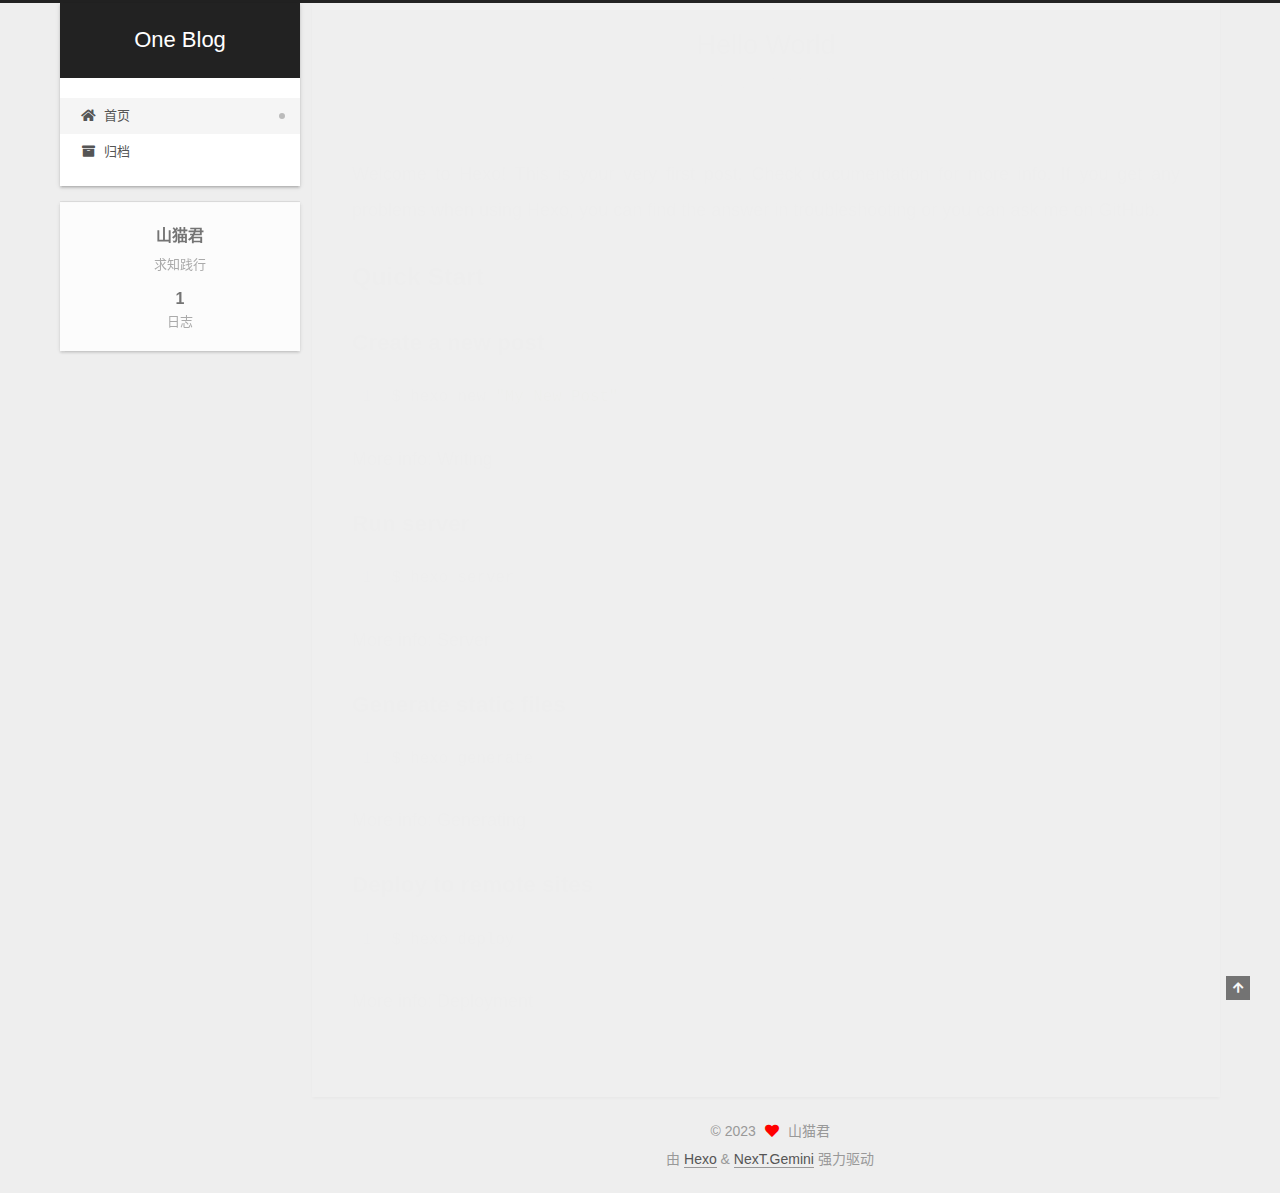
<file: index.html>
<!DOCTYPE html>
<html lang="zh-CN">
<head>
  <meta charset="UTF-8">
<meta name="viewport" content="width=device-width, initial-scale=1, maximum-scale=2">
<meta name="theme-color" content="#222">
<meta name="generator" content="Hexo 6.3.0">
  <link rel="apple-touch-icon" sizes="180x180" href="/images/apple-touch-icon-next.png">
  <link rel="icon" type="image/png" sizes="32x32" href="/images/favicon-32x32-next.png">
  <link rel="icon" type="image/png" sizes="16x16" href="/images/favicon-16x16-next.png">
  <link rel="mask-icon" href="/images/logo.svg" color="#222">

<link rel="stylesheet" href="/css/main.css">


<link rel="stylesheet" href="/lib/font-awesome/css/all.min.css">

<script id="hexo-configurations">
    var NexT = window.NexT || {};
    var CONFIG = {"hostname":"example.com","root":"/","scheme":"Gemini","version":"7.8.0","exturl":false,"sidebar":{"position":"left","display":"post","padding":18,"offset":12,"onmobile":false},"copycode":{"enable":false,"show_result":false,"style":null},"back2top":{"enable":true,"sidebar":false,"scrollpercent":false},"bookmark":{"enable":false,"color":"#222","save":"auto"},"fancybox":false,"mediumzoom":false,"lazyload":false,"pangu":false,"comments":{"style":"tabs","active":null,"storage":true,"lazyload":false,"nav":null},"algolia":{"hits":{"per_page":10},"labels":{"input_placeholder":"Search for Posts","hits_empty":"We didn't find any results for the search: ${query}","hits_stats":"${hits} results found in ${time} ms"}},"localsearch":{"enable":false,"trigger":"auto","top_n_per_article":1,"unescape":false,"preload":false},"motion":{"enable":true,"async":false,"transition":{"post_block":"fadeIn","post_header":"slideDownIn","post_body":"slideDownIn","coll_header":"slideLeftIn","sidebar":"slideUpIn"}}};
  </script>

  <meta name="description" content="求知践行">
<meta property="og:type" content="website">
<meta property="og:title" content="One Blog">
<meta property="og:url" content="http://example.com/index.html">
<meta property="og:site_name" content="One Blog">
<meta property="og:description" content="求知践行">
<meta property="og:locale" content="zh_CN">
<meta property="article:author" content="山猫君">
<meta name="twitter:card" content="summary">

<link rel="canonical" href="http://example.com/">


<script id="page-configurations">
  // https://hexo.io/docs/variables.html
  CONFIG.page = {
    sidebar: "",
    isHome : true,
    isPost : false,
    lang   : 'zh-CN'
  };
</script>

  <title>One Blog</title>
  






  <noscript>
  <style>
  .use-motion .brand,
  .use-motion .menu-item,
  .sidebar-inner,
  .use-motion .post-block,
  .use-motion .pagination,
  .use-motion .comments,
  .use-motion .post-header,
  .use-motion .post-body,
  .use-motion .collection-header { opacity: initial; }

  .use-motion .site-title,
  .use-motion .site-subtitle {
    opacity: initial;
    top: initial;
  }

  .use-motion .logo-line-before i { left: initial; }
  .use-motion .logo-line-after i { right: initial; }
  </style>
</noscript>

</head>

<body itemscope itemtype="http://schema.org/WebPage">
  <div class="container use-motion">
    <div class="headband"></div>

    <header class="header" itemscope itemtype="http://schema.org/WPHeader">
      <div class="header-inner"><div class="site-brand-container">
  <div class="site-nav-toggle">
    <div class="toggle" aria-label="切换导航栏">
      <span class="toggle-line toggle-line-first"></span>
      <span class="toggle-line toggle-line-middle"></span>
      <span class="toggle-line toggle-line-last"></span>
    </div>
  </div>

  <div class="site-meta">

    <a href="/" class="brand" rel="start">
      <span class="logo-line-before"><i></i></span>
      <h1 class="site-title">One Blog</h1>
      <span class="logo-line-after"><i></i></span>
    </a>
  </div>

  <div class="site-nav-right">
    <div class="toggle popup-trigger">
    </div>
  </div>
</div>




<nav class="site-nav">
  <ul id="menu" class="main-menu menu">
        <li class="menu-item menu-item-home">

    <a href="/" rel="section"><i class="fa fa-home fa-fw"></i>首页</a>

  </li>
        <li class="menu-item menu-item-archives">

    <a href="/archives/" rel="section"><i class="fa fa-archive fa-fw"></i>归档</a>

  </li>
  </ul>
</nav>




</div>
    </header>

    
  <div class="back-to-top">
    <i class="fa fa-arrow-up"></i>
    <span>0%</span>
  </div>


    <main class="main">
      <div class="main-inner">
        <div class="content-wrap">
          

          <div class="content index posts-expand">
            
      
  
  
  <article itemscope itemtype="http://schema.org/Article" class="post-block" lang="zh-CN">
    <link itemprop="mainEntityOfPage" href="http://example.com/2023/09/02/hello-world/">

    <span hidden itemprop="author" itemscope itemtype="http://schema.org/Person">
      <meta itemprop="image" content="/images/avatar.gif">
      <meta itemprop="name" content="山猫君">
      <meta itemprop="description" content="求知践行">
    </span>

    <span hidden itemprop="publisher" itemscope itemtype="http://schema.org/Organization">
      <meta itemprop="name" content="One Blog">
    </span>
      <header class="post-header">
        <h2 class="post-title" itemprop="name headline">
          
            <a href="/2023/09/02/hello-world/" class="post-title-link" itemprop="url">Hello World</a>
        </h2>

        <div class="post-meta">
            <span class="post-meta-item">
              <span class="post-meta-item-icon">
                <i class="far fa-calendar"></i>
              </span>
              <span class="post-meta-item-text">发表于</span>

              <time title="创建时间：2023-09-02 12:41:16" itemprop="dateCreated datePublished" datetime="2023-09-02T12:41:16+08:00">2023-09-02</time>
            </span>

          

        </div>
      </header>

    
    
    
    <div class="post-body" itemprop="articleBody">

      
          <p>Welcome to <a target="_blank" rel="noopener" href="https://hexo.io/">Hexo</a>! This is your very first post. Check <a target="_blank" rel="noopener" href="https://hexo.io/docs/">documentation</a> for more info. If you get any problems when using Hexo, you can find the answer in <a target="_blank" rel="noopener" href="https://hexo.io/docs/troubleshooting.html">troubleshooting</a> or you can ask me on <a target="_blank" rel="noopener" href="https://github.com/hexojs/hexo/issues">GitHub</a>.</p>
<h2 id="Quick-Start"><a href="#Quick-Start" class="headerlink" title="Quick Start"></a>Quick Start</h2><h3 id="Create-a-new-post"><a href="#Create-a-new-post" class="headerlink" title="Create a new post"></a>Create a new post</h3><figure class="highlight bash"><table><tr><td class="gutter"><pre><span class="line">1</span><br></pre></td><td class="code"><pre><span class="line">$ hexo new <span class="string">&quot;My New Post&quot;</span></span><br></pre></td></tr></table></figure>

<p>More info: <a target="_blank" rel="noopener" href="https://hexo.io/docs/writing.html">Writing</a></p>
<h3 id="Run-server"><a href="#Run-server" class="headerlink" title="Run server"></a>Run server</h3><figure class="highlight bash"><table><tr><td class="gutter"><pre><span class="line">1</span><br></pre></td><td class="code"><pre><span class="line">$ hexo server</span><br></pre></td></tr></table></figure>

<p>More info: <a target="_blank" rel="noopener" href="https://hexo.io/docs/server.html">Server</a></p>
<h3 id="Generate-static-files"><a href="#Generate-static-files" class="headerlink" title="Generate static files"></a>Generate static files</h3><figure class="highlight bash"><table><tr><td class="gutter"><pre><span class="line">1</span><br></pre></td><td class="code"><pre><span class="line">$ hexo generate</span><br></pre></td></tr></table></figure>

<p>More info: <a target="_blank" rel="noopener" href="https://hexo.io/docs/generating.html">Generating</a></p>
<h3 id="Deploy-to-remote-sites"><a href="#Deploy-to-remote-sites" class="headerlink" title="Deploy to remote sites"></a>Deploy to remote sites</h3><figure class="highlight bash"><table><tr><td class="gutter"><pre><span class="line">1</span><br></pre></td><td class="code"><pre><span class="line">$ hexo deploy</span><br></pre></td></tr></table></figure>

<p>More info: <a target="_blank" rel="noopener" href="https://hexo.io/docs/one-command-deployment.html">Deployment</a></p>

      
    </div>

    
    
    
      <footer class="post-footer">
        <div class="post-eof"></div>
      </footer>
  </article>
  
  
  


  



          </div>
          

<script>
  window.addEventListener('tabs:register', () => {
    let { activeClass } = CONFIG.comments;
    if (CONFIG.comments.storage) {
      activeClass = localStorage.getItem('comments_active') || activeClass;
    }
    if (activeClass) {
      let activeTab = document.querySelector(`a[href="#comment-${activeClass}"]`);
      if (activeTab) {
        activeTab.click();
      }
    }
  });
  if (CONFIG.comments.storage) {
    window.addEventListener('tabs:click', event => {
      if (!event.target.matches('.tabs-comment .tab-content .tab-pane')) return;
      let commentClass = event.target.classList[1];
      localStorage.setItem('comments_active', commentClass);
    });
  }
</script>

        </div>
          
  
  <div class="toggle sidebar-toggle">
    <span class="toggle-line toggle-line-first"></span>
    <span class="toggle-line toggle-line-middle"></span>
    <span class="toggle-line toggle-line-last"></span>
  </div>

  <aside class="sidebar">
    <div class="sidebar-inner">

      <ul class="sidebar-nav motion-element">
        <li class="sidebar-nav-toc">
          文章目录
        </li>
        <li class="sidebar-nav-overview">
          站点概览
        </li>
      </ul>

      <!--noindex-->
      <div class="post-toc-wrap sidebar-panel">
      </div>
      <!--/noindex-->

      <div class="site-overview-wrap sidebar-panel">
        <div class="site-author motion-element" itemprop="author" itemscope itemtype="http://schema.org/Person">
  <p class="site-author-name" itemprop="name">山猫君</p>
  <div class="site-description" itemprop="description">求知践行</div>
</div>
<div class="site-state-wrap motion-element">
  <nav class="site-state">
      <div class="site-state-item site-state-posts">
          <a href="/archives/">
        
          <span class="site-state-item-count">1</span>
          <span class="site-state-item-name">日志</span>
        </a>
      </div>
  </nav>
</div>



      </div>

    </div>
  </aside>
  <div id="sidebar-dimmer"></div>


      </div>
    </main>

    <footer class="footer">
      <div class="footer-inner">
        

        

<div class="copyright">
  
  &copy; 
  <span itemprop="copyrightYear">2023</span>
  <span class="with-love">
    <i class="fa fa-heart"></i>
  </span>
  <span class="author" itemprop="copyrightHolder">山猫君</span>
</div>
  <div class="powered-by">由 <a href="https://hexo.io/" class="theme-link" rel="noopener" target="_blank">Hexo</a> & <a href="https://theme-next.org/" class="theme-link" rel="noopener" target="_blank">NexT.Gemini</a> 强力驱动
  </div>

        








      </div>
    </footer>
  </div>

  
  <script src="/lib/anime.min.js"></script>
  <script src="/lib/velocity/velocity.min.js"></script>
  <script src="/lib/velocity/velocity.ui.min.js"></script>

<script src="/js/utils.js"></script>

<script src="/js/motion.js"></script>


<script src="/js/schemes/pisces.js"></script>


<script src="/js/next-boot.js"></script>




  















  

  

</body>
</html>
</file>
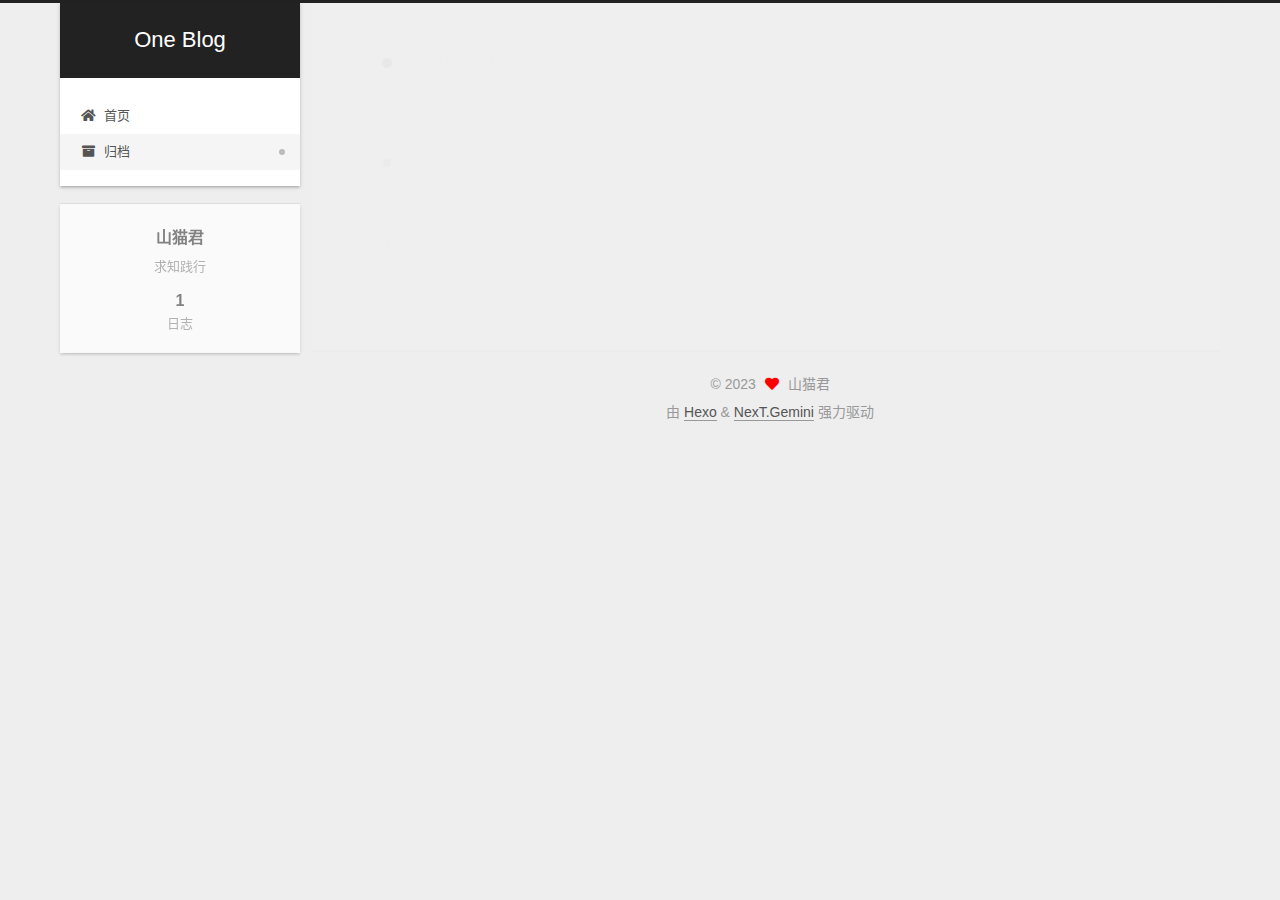
<file: archives/index.html>
<!DOCTYPE html>
<html lang="zh-CN">
<head>
  <meta charset="UTF-8">
<meta name="viewport" content="width=device-width, initial-scale=1, maximum-scale=2">
<meta name="theme-color" content="#222">
<meta name="generator" content="Hexo 6.3.0">
  <link rel="apple-touch-icon" sizes="180x180" href="/images/apple-touch-icon-next.png">
  <link rel="icon" type="image/png" sizes="32x32" href="/images/favicon-32x32-next.png">
  <link rel="icon" type="image/png" sizes="16x16" href="/images/favicon-16x16-next.png">
  <link rel="mask-icon" href="/images/logo.svg" color="#222">

<link rel="stylesheet" href="/css/main.css">


<link rel="stylesheet" href="/lib/font-awesome/css/all.min.css">

<script id="hexo-configurations">
    var NexT = window.NexT || {};
    var CONFIG = {"hostname":"example.com","root":"/","scheme":"Gemini","version":"7.8.0","exturl":false,"sidebar":{"position":"left","display":"post","padding":18,"offset":12,"onmobile":false},"copycode":{"enable":false,"show_result":false,"style":null},"back2top":{"enable":true,"sidebar":false,"scrollpercent":false},"bookmark":{"enable":false,"color":"#222","save":"auto"},"fancybox":false,"mediumzoom":false,"lazyload":false,"pangu":false,"comments":{"style":"tabs","active":null,"storage":true,"lazyload":false,"nav":null},"algolia":{"hits":{"per_page":10},"labels":{"input_placeholder":"Search for Posts","hits_empty":"We didn't find any results for the search: ${query}","hits_stats":"${hits} results found in ${time} ms"}},"localsearch":{"enable":false,"trigger":"auto","top_n_per_article":1,"unescape":false,"preload":false},"motion":{"enable":true,"async":false,"transition":{"post_block":"fadeIn","post_header":"slideDownIn","post_body":"slideDownIn","coll_header":"slideLeftIn","sidebar":"slideUpIn"}}};
  </script>

  <meta name="description" content="求知践行">
<meta property="og:type" content="website">
<meta property="og:title" content="One Blog">
<meta property="og:url" content="http://example.com/archives/index.html">
<meta property="og:site_name" content="One Blog">
<meta property="og:description" content="求知践行">
<meta property="og:locale" content="zh_CN">
<meta property="article:author" content="山猫君">
<meta name="twitter:card" content="summary">

<link rel="canonical" href="http://example.com/archives/">


<script id="page-configurations">
  // https://hexo.io/docs/variables.html
  CONFIG.page = {
    sidebar: "",
    isHome : false,
    isPost : false,
    lang   : 'zh-CN'
  };
</script>

  <title>归档 | One Blog</title>
  






  <noscript>
  <style>
  .use-motion .brand,
  .use-motion .menu-item,
  .sidebar-inner,
  .use-motion .post-block,
  .use-motion .pagination,
  .use-motion .comments,
  .use-motion .post-header,
  .use-motion .post-body,
  .use-motion .collection-header { opacity: initial; }

  .use-motion .site-title,
  .use-motion .site-subtitle {
    opacity: initial;
    top: initial;
  }

  .use-motion .logo-line-before i { left: initial; }
  .use-motion .logo-line-after i { right: initial; }
  </style>
</noscript>

</head>

<body itemscope itemtype="http://schema.org/WebPage">
  <div class="container use-motion">
    <div class="headband"></div>

    <header class="header" itemscope itemtype="http://schema.org/WPHeader">
      <div class="header-inner"><div class="site-brand-container">
  <div class="site-nav-toggle">
    <div class="toggle" aria-label="切换导航栏">
      <span class="toggle-line toggle-line-first"></span>
      <span class="toggle-line toggle-line-middle"></span>
      <span class="toggle-line toggle-line-last"></span>
    </div>
  </div>

  <div class="site-meta">

    <a href="/" class="brand" rel="start">
      <span class="logo-line-before"><i></i></span>
      <h1 class="site-title">One Blog</h1>
      <span class="logo-line-after"><i></i></span>
    </a>
  </div>

  <div class="site-nav-right">
    <div class="toggle popup-trigger">
    </div>
  </div>
</div>




<nav class="site-nav">
  <ul id="menu" class="main-menu menu">
        <li class="menu-item menu-item-home">

    <a href="/" rel="section"><i class="fa fa-home fa-fw"></i>首页</a>

  </li>
        <li class="menu-item menu-item-archives">

    <a href="/archives/" rel="section"><i class="fa fa-archive fa-fw"></i>归档</a>

  </li>
  </ul>
</nav>




</div>
    </header>

    
  <div class="back-to-top">
    <i class="fa fa-arrow-up"></i>
    <span>0%</span>
  </div>


    <main class="main">
      <div class="main-inner">
        <div class="content-wrap">
          

          <div class="content archive">
            

  
  
  
  <div class="post-block">
    <div class="posts-collapse">
      <div class="collection-title">
        <span class="collection-header">嗯..! 目前共计 1 篇日志。 继续努力。</span>
      </div>

      
    <div class="collection-year">
      <span class="collection-header">2023</span>
    </div>

  <article itemscope itemtype="http://schema.org/Article">
    <header class="post-header">

      <div class="post-meta">
        <time itemprop="dateCreated"
              datetime="2023-09-02T12:41:16+08:00"
              content="2023-09-02">
          09-02
        </time>
      </div>

      <div class="post-title">
          <a class="post-title-link" href="/2023/09/02/hello-world/" itemprop="url">
            <span itemprop="name">Hello World</span>
          </a>
      </div>

    </header>
  </article>


    </div>
  </div>
  
  
  

  



          </div>
          

<script>
  window.addEventListener('tabs:register', () => {
    let { activeClass } = CONFIG.comments;
    if (CONFIG.comments.storage) {
      activeClass = localStorage.getItem('comments_active') || activeClass;
    }
    if (activeClass) {
      let activeTab = document.querySelector(`a[href="#comment-${activeClass}"]`);
      if (activeTab) {
        activeTab.click();
      }
    }
  });
  if (CONFIG.comments.storage) {
    window.addEventListener('tabs:click', event => {
      if (!event.target.matches('.tabs-comment .tab-content .tab-pane')) return;
      let commentClass = event.target.classList[1];
      localStorage.setItem('comments_active', commentClass);
    });
  }
</script>

        </div>
          
  
  <div class="toggle sidebar-toggle">
    <span class="toggle-line toggle-line-first"></span>
    <span class="toggle-line toggle-line-middle"></span>
    <span class="toggle-line toggle-line-last"></span>
  </div>

  <aside class="sidebar">
    <div class="sidebar-inner">

      <ul class="sidebar-nav motion-element">
        <li class="sidebar-nav-toc">
          文章目录
        </li>
        <li class="sidebar-nav-overview">
          站点概览
        </li>
      </ul>

      <!--noindex-->
      <div class="post-toc-wrap sidebar-panel">
      </div>
      <!--/noindex-->

      <div class="site-overview-wrap sidebar-panel">
        <div class="site-author motion-element" itemprop="author" itemscope itemtype="http://schema.org/Person">
  <p class="site-author-name" itemprop="name">山猫君</p>
  <div class="site-description" itemprop="description">求知践行</div>
</div>
<div class="site-state-wrap motion-element">
  <nav class="site-state">
      <div class="site-state-item site-state-posts">
          <a href="/archives/">
        
          <span class="site-state-item-count">1</span>
          <span class="site-state-item-name">日志</span>
        </a>
      </div>
  </nav>
</div>



      </div>

    </div>
  </aside>
  <div id="sidebar-dimmer"></div>


      </div>
    </main>

    <footer class="footer">
      <div class="footer-inner">
        

        

<div class="copyright">
  
  &copy; 
  <span itemprop="copyrightYear">2023</span>
  <span class="with-love">
    <i class="fa fa-heart"></i>
  </span>
  <span class="author" itemprop="copyrightHolder">山猫君</span>
</div>
  <div class="powered-by">由 <a href="https://hexo.io/" class="theme-link" rel="noopener" target="_blank">Hexo</a> & <a href="https://theme-next.org/" class="theme-link" rel="noopener" target="_blank">NexT.Gemini</a> 强力驱动
  </div>

        








      </div>
    </footer>
  </div>

  
  <script src="/lib/anime.min.js"></script>
  <script src="/lib/velocity/velocity.min.js"></script>
  <script src="/lib/velocity/velocity.ui.min.js"></script>

<script src="/js/utils.js"></script>

<script src="/js/motion.js"></script>


<script src="/js/schemes/pisces.js"></script>


<script src="/js/next-boot.js"></script>




  















  

  

</body>
</html>
</file>
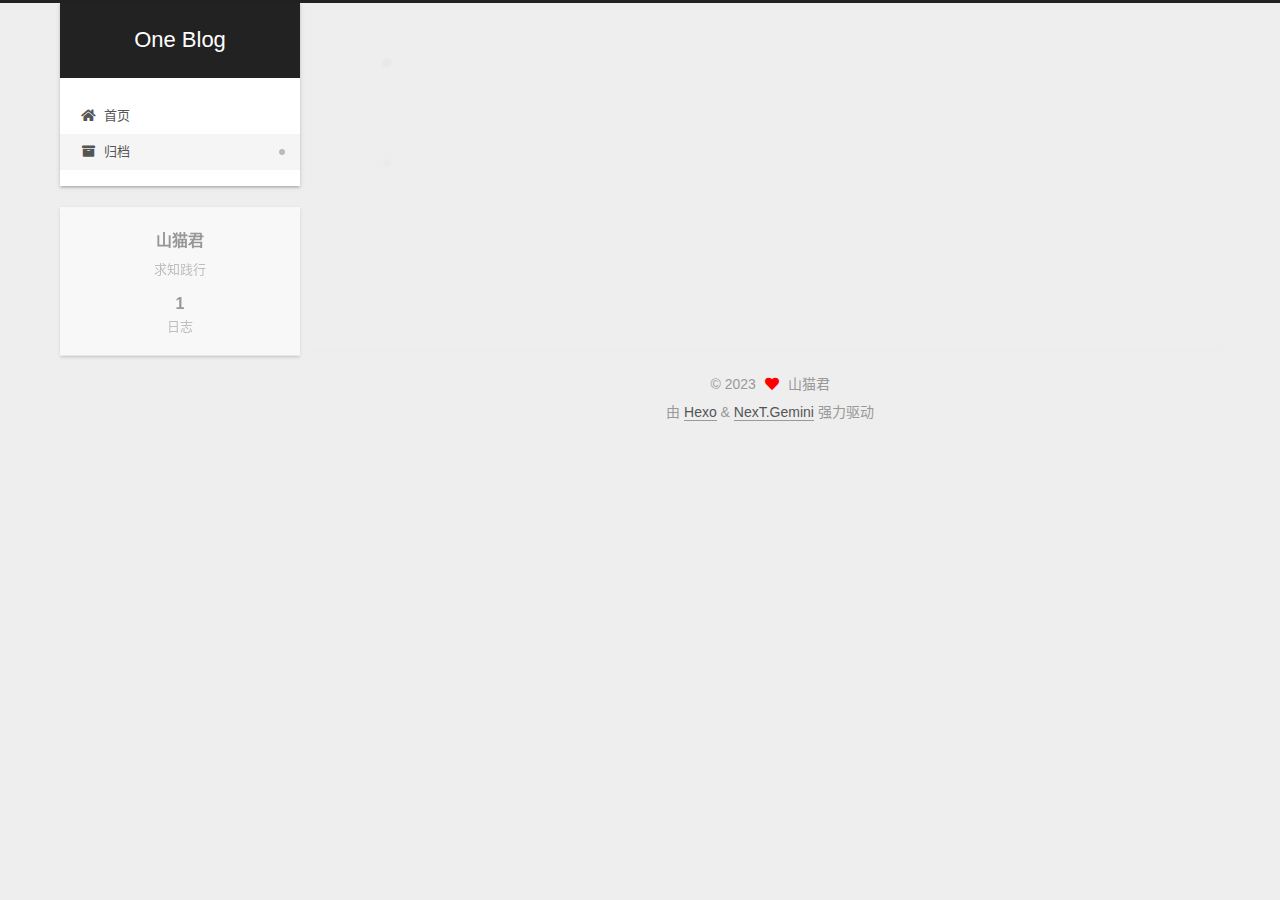
<file: archives/2023/index.html>
<!DOCTYPE html>
<html lang="zh-CN">
<head>
  <meta charset="UTF-8">
<meta name="viewport" content="width=device-width, initial-scale=1, maximum-scale=2">
<meta name="theme-color" content="#222">
<meta name="generator" content="Hexo 6.3.0">
  <link rel="apple-touch-icon" sizes="180x180" href="/images/apple-touch-icon-next.png">
  <link rel="icon" type="image/png" sizes="32x32" href="/images/favicon-32x32-next.png">
  <link rel="icon" type="image/png" sizes="16x16" href="/images/favicon-16x16-next.png">
  <link rel="mask-icon" href="/images/logo.svg" color="#222">

<link rel="stylesheet" href="/css/main.css">


<link rel="stylesheet" href="/lib/font-awesome/css/all.min.css">

<script id="hexo-configurations">
    var NexT = window.NexT || {};
    var CONFIG = {"hostname":"example.com","root":"/","scheme":"Gemini","version":"7.8.0","exturl":false,"sidebar":{"position":"left","display":"post","padding":18,"offset":12,"onmobile":false},"copycode":{"enable":false,"show_result":false,"style":null},"back2top":{"enable":true,"sidebar":false,"scrollpercent":false},"bookmark":{"enable":false,"color":"#222","save":"auto"},"fancybox":false,"mediumzoom":false,"lazyload":false,"pangu":false,"comments":{"style":"tabs","active":null,"storage":true,"lazyload":false,"nav":null},"algolia":{"hits":{"per_page":10},"labels":{"input_placeholder":"Search for Posts","hits_empty":"We didn't find any results for the search: ${query}","hits_stats":"${hits} results found in ${time} ms"}},"localsearch":{"enable":false,"trigger":"auto","top_n_per_article":1,"unescape":false,"preload":false},"motion":{"enable":true,"async":false,"transition":{"post_block":"fadeIn","post_header":"slideDownIn","post_body":"slideDownIn","coll_header":"slideLeftIn","sidebar":"slideUpIn"}}};
  </script>

  <meta name="description" content="求知践行">
<meta property="og:type" content="website">
<meta property="og:title" content="One Blog">
<meta property="og:url" content="http://example.com/archives/2023/index.html">
<meta property="og:site_name" content="One Blog">
<meta property="og:description" content="求知践行">
<meta property="og:locale" content="zh_CN">
<meta property="article:author" content="山猫君">
<meta name="twitter:card" content="summary">

<link rel="canonical" href="http://example.com/archives/2023/">


<script id="page-configurations">
  // https://hexo.io/docs/variables.html
  CONFIG.page = {
    sidebar: "",
    isHome : false,
    isPost : false,
    lang   : 'zh-CN'
  };
</script>

  <title>归档 | One Blog</title>
  






  <noscript>
  <style>
  .use-motion .brand,
  .use-motion .menu-item,
  .sidebar-inner,
  .use-motion .post-block,
  .use-motion .pagination,
  .use-motion .comments,
  .use-motion .post-header,
  .use-motion .post-body,
  .use-motion .collection-header { opacity: initial; }

  .use-motion .site-title,
  .use-motion .site-subtitle {
    opacity: initial;
    top: initial;
  }

  .use-motion .logo-line-before i { left: initial; }
  .use-motion .logo-line-after i { right: initial; }
  </style>
</noscript>

</head>

<body itemscope itemtype="http://schema.org/WebPage">
  <div class="container use-motion">
    <div class="headband"></div>

    <header class="header" itemscope itemtype="http://schema.org/WPHeader">
      <div class="header-inner"><div class="site-brand-container">
  <div class="site-nav-toggle">
    <div class="toggle" aria-label="切换导航栏">
      <span class="toggle-line toggle-line-first"></span>
      <span class="toggle-line toggle-line-middle"></span>
      <span class="toggle-line toggle-line-last"></span>
    </div>
  </div>

  <div class="site-meta">

    <a href="/" class="brand" rel="start">
      <span class="logo-line-before"><i></i></span>
      <h1 class="site-title">One Blog</h1>
      <span class="logo-line-after"><i></i></span>
    </a>
  </div>

  <div class="site-nav-right">
    <div class="toggle popup-trigger">
    </div>
  </div>
</div>




<nav class="site-nav">
  <ul id="menu" class="main-menu menu">
        <li class="menu-item menu-item-home">

    <a href="/" rel="section"><i class="fa fa-home fa-fw"></i>首页</a>

  </li>
        <li class="menu-item menu-item-archives">

    <a href="/archives/" rel="section"><i class="fa fa-archive fa-fw"></i>归档</a>

  </li>
  </ul>
</nav>




</div>
    </header>

    
  <div class="back-to-top">
    <i class="fa fa-arrow-up"></i>
    <span>0%</span>
  </div>


    <main class="main">
      <div class="main-inner">
        <div class="content-wrap">
          

          <div class="content archive">
            

  
  
  
  <div class="post-block">
    <div class="posts-collapse">
      <div class="collection-title">
        <span class="collection-header">嗯..! 目前共计 1 篇日志。 继续努力。</span>
      </div>

      
    <div class="collection-year">
      <span class="collection-header">2023</span>
    </div>

  <article itemscope itemtype="http://schema.org/Article">
    <header class="post-header">

      <div class="post-meta">
        <time itemprop="dateCreated"
              datetime="2023-09-02T12:41:16+08:00"
              content="2023-09-02">
          09-02
        </time>
      </div>

      <div class="post-title">
          <a class="post-title-link" href="/2023/09/02/hello-world/" itemprop="url">
            <span itemprop="name">Hello World</span>
          </a>
      </div>

    </header>
  </article>


    </div>
  </div>
  
  
  

  



          </div>
          

<script>
  window.addEventListener('tabs:register', () => {
    let { activeClass } = CONFIG.comments;
    if (CONFIG.comments.storage) {
      activeClass = localStorage.getItem('comments_active') || activeClass;
    }
    if (activeClass) {
      let activeTab = document.querySelector(`a[href="#comment-${activeClass}"]`);
      if (activeTab) {
        activeTab.click();
      }
    }
  });
  if (CONFIG.comments.storage) {
    window.addEventListener('tabs:click', event => {
      if (!event.target.matches('.tabs-comment .tab-content .tab-pane')) return;
      let commentClass = event.target.classList[1];
      localStorage.setItem('comments_active', commentClass);
    });
  }
</script>

        </div>
          
  
  <div class="toggle sidebar-toggle">
    <span class="toggle-line toggle-line-first"></span>
    <span class="toggle-line toggle-line-middle"></span>
    <span class="toggle-line toggle-line-last"></span>
  </div>

  <aside class="sidebar">
    <div class="sidebar-inner">

      <ul class="sidebar-nav motion-element">
        <li class="sidebar-nav-toc">
          文章目录
        </li>
        <li class="sidebar-nav-overview">
          站点概览
        </li>
      </ul>

      <!--noindex-->
      <div class="post-toc-wrap sidebar-panel">
      </div>
      <!--/noindex-->

      <div class="site-overview-wrap sidebar-panel">
        <div class="site-author motion-element" itemprop="author" itemscope itemtype="http://schema.org/Person">
  <p class="site-author-name" itemprop="name">山猫君</p>
  <div class="site-description" itemprop="description">求知践行</div>
</div>
<div class="site-state-wrap motion-element">
  <nav class="site-state">
      <div class="site-state-item site-state-posts">
          <a href="/archives/">
        
          <span class="site-state-item-count">1</span>
          <span class="site-state-item-name">日志</span>
        </a>
      </div>
  </nav>
</div>



      </div>

    </div>
  </aside>
  <div id="sidebar-dimmer"></div>


      </div>
    </main>

    <footer class="footer">
      <div class="footer-inner">
        

        

<div class="copyright">
  
  &copy; 
  <span itemprop="copyrightYear">2023</span>
  <span class="with-love">
    <i class="fa fa-heart"></i>
  </span>
  <span class="author" itemprop="copyrightHolder">山猫君</span>
</div>
  <div class="powered-by">由 <a href="https://hexo.io/" class="theme-link" rel="noopener" target="_blank">Hexo</a> & <a href="https://theme-next.org/" class="theme-link" rel="noopener" target="_blank">NexT.Gemini</a> 强力驱动
  </div>

        








      </div>
    </footer>
  </div>

  
  <script src="/lib/anime.min.js"></script>
  <script src="/lib/velocity/velocity.min.js"></script>
  <script src="/lib/velocity/velocity.ui.min.js"></script>

<script src="/js/utils.js"></script>

<script src="/js/motion.js"></script>


<script src="/js/schemes/pisces.js"></script>


<script src="/js/next-boot.js"></script>




  















  

  

</body>
</html>
</file>
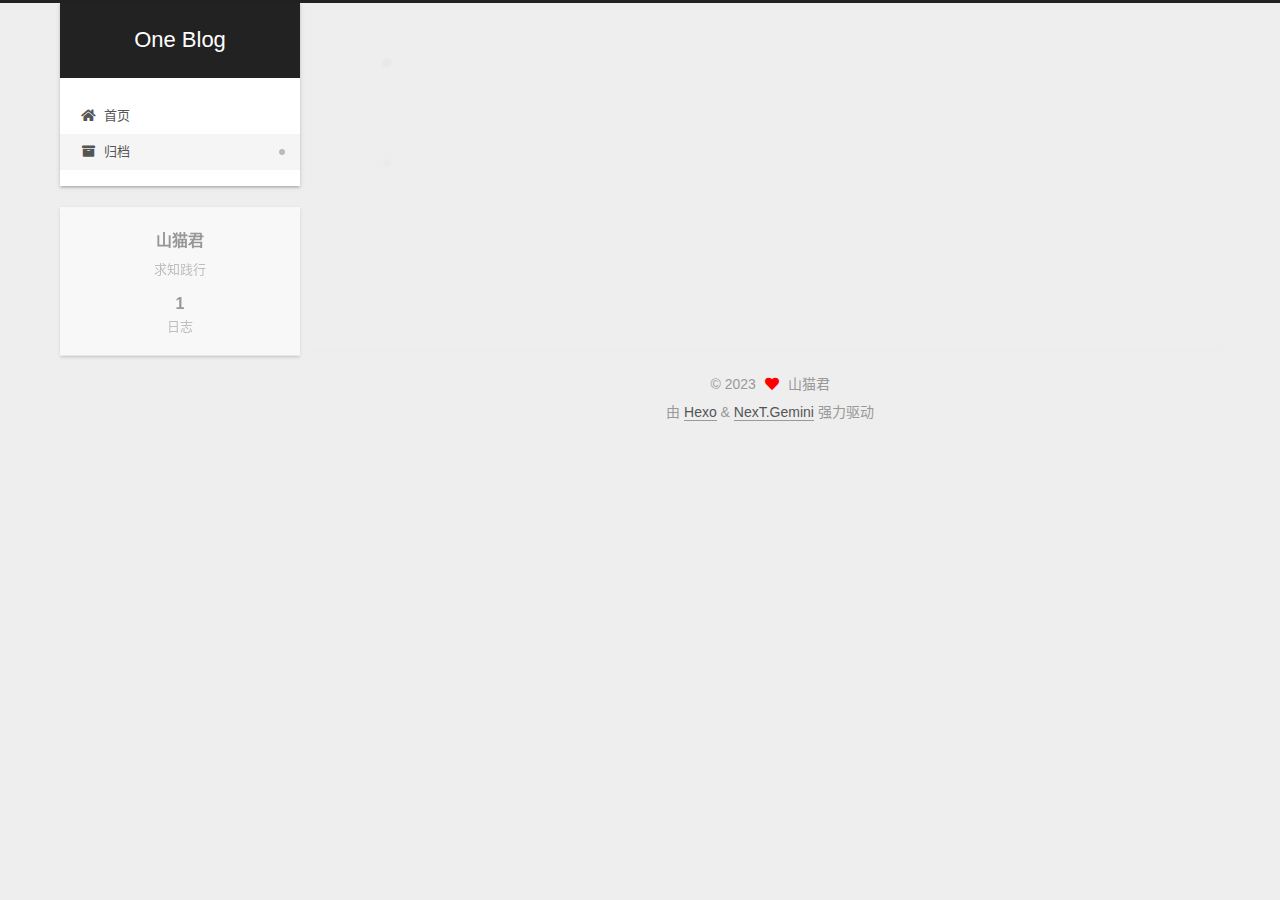
<file: archives/2023/09/index.html>
<!DOCTYPE html>
<html lang="zh-CN">
<head>
  <meta charset="UTF-8">
<meta name="viewport" content="width=device-width, initial-scale=1, maximum-scale=2">
<meta name="theme-color" content="#222">
<meta name="generator" content="Hexo 6.3.0">
  <link rel="apple-touch-icon" sizes="180x180" href="/images/apple-touch-icon-next.png">
  <link rel="icon" type="image/png" sizes="32x32" href="/images/favicon-32x32-next.png">
  <link rel="icon" type="image/png" sizes="16x16" href="/images/favicon-16x16-next.png">
  <link rel="mask-icon" href="/images/logo.svg" color="#222">

<link rel="stylesheet" href="/css/main.css">


<link rel="stylesheet" href="/lib/font-awesome/css/all.min.css">

<script id="hexo-configurations">
    var NexT = window.NexT || {};
    var CONFIG = {"hostname":"example.com","root":"/","scheme":"Gemini","version":"7.8.0","exturl":false,"sidebar":{"position":"left","display":"post","padding":18,"offset":12,"onmobile":false},"copycode":{"enable":false,"show_result":false,"style":null},"back2top":{"enable":true,"sidebar":false,"scrollpercent":false},"bookmark":{"enable":false,"color":"#222","save":"auto"},"fancybox":false,"mediumzoom":false,"lazyload":false,"pangu":false,"comments":{"style":"tabs","active":null,"storage":true,"lazyload":false,"nav":null},"algolia":{"hits":{"per_page":10},"labels":{"input_placeholder":"Search for Posts","hits_empty":"We didn't find any results for the search: ${query}","hits_stats":"${hits} results found in ${time} ms"}},"localsearch":{"enable":false,"trigger":"auto","top_n_per_article":1,"unescape":false,"preload":false},"motion":{"enable":true,"async":false,"transition":{"post_block":"fadeIn","post_header":"slideDownIn","post_body":"slideDownIn","coll_header":"slideLeftIn","sidebar":"slideUpIn"}}};
  </script>

  <meta name="description" content="求知践行">
<meta property="og:type" content="website">
<meta property="og:title" content="One Blog">
<meta property="og:url" content="http://example.com/archives/2023/09/index.html">
<meta property="og:site_name" content="One Blog">
<meta property="og:description" content="求知践行">
<meta property="og:locale" content="zh_CN">
<meta property="article:author" content="山猫君">
<meta name="twitter:card" content="summary">

<link rel="canonical" href="http://example.com/archives/2023/09/">


<script id="page-configurations">
  // https://hexo.io/docs/variables.html
  CONFIG.page = {
    sidebar: "",
    isHome : false,
    isPost : false,
    lang   : 'zh-CN'
  };
</script>

  <title>归档 | One Blog</title>
  






  <noscript>
  <style>
  .use-motion .brand,
  .use-motion .menu-item,
  .sidebar-inner,
  .use-motion .post-block,
  .use-motion .pagination,
  .use-motion .comments,
  .use-motion .post-header,
  .use-motion .post-body,
  .use-motion .collection-header { opacity: initial; }

  .use-motion .site-title,
  .use-motion .site-subtitle {
    opacity: initial;
    top: initial;
  }

  .use-motion .logo-line-before i { left: initial; }
  .use-motion .logo-line-after i { right: initial; }
  </style>
</noscript>

</head>

<body itemscope itemtype="http://schema.org/WebPage">
  <div class="container use-motion">
    <div class="headband"></div>

    <header class="header" itemscope itemtype="http://schema.org/WPHeader">
      <div class="header-inner"><div class="site-brand-container">
  <div class="site-nav-toggle">
    <div class="toggle" aria-label="切换导航栏">
      <span class="toggle-line toggle-line-first"></span>
      <span class="toggle-line toggle-line-middle"></span>
      <span class="toggle-line toggle-line-last"></span>
    </div>
  </div>

  <div class="site-meta">

    <a href="/" class="brand" rel="start">
      <span class="logo-line-before"><i></i></span>
      <h1 class="site-title">One Blog</h1>
      <span class="logo-line-after"><i></i></span>
    </a>
  </div>

  <div class="site-nav-right">
    <div class="toggle popup-trigger">
    </div>
  </div>
</div>




<nav class="site-nav">
  <ul id="menu" class="main-menu menu">
        <li class="menu-item menu-item-home">

    <a href="/" rel="section"><i class="fa fa-home fa-fw"></i>首页</a>

  </li>
        <li class="menu-item menu-item-archives">

    <a href="/archives/" rel="section"><i class="fa fa-archive fa-fw"></i>归档</a>

  </li>
  </ul>
</nav>




</div>
    </header>

    
  <div class="back-to-top">
    <i class="fa fa-arrow-up"></i>
    <span>0%</span>
  </div>


    <main class="main">
      <div class="main-inner">
        <div class="content-wrap">
          

          <div class="content archive">
            

  
  
  
  <div class="post-block">
    <div class="posts-collapse">
      <div class="collection-title">
        <span class="collection-header">嗯..! 目前共计 1 篇日志。 继续努力。</span>
      </div>

      
    <div class="collection-year">
      <span class="collection-header">2023</span>
    </div>

  <article itemscope itemtype="http://schema.org/Article">
    <header class="post-header">

      <div class="post-meta">
        <time itemprop="dateCreated"
              datetime="2023-09-02T12:41:16+08:00"
              content="2023-09-02">
          09-02
        </time>
      </div>

      <div class="post-title">
          <a class="post-title-link" href="/2023/09/02/hello-world/" itemprop="url">
            <span itemprop="name">Hello World</span>
          </a>
      </div>

    </header>
  </article>


    </div>
  </div>
  
  
  

  



          </div>
          

<script>
  window.addEventListener('tabs:register', () => {
    let { activeClass } = CONFIG.comments;
    if (CONFIG.comments.storage) {
      activeClass = localStorage.getItem('comments_active') || activeClass;
    }
    if (activeClass) {
      let activeTab = document.querySelector(`a[href="#comment-${activeClass}"]`);
      if (activeTab) {
        activeTab.click();
      }
    }
  });
  if (CONFIG.comments.storage) {
    window.addEventListener('tabs:click', event => {
      if (!event.target.matches('.tabs-comment .tab-content .tab-pane')) return;
      let commentClass = event.target.classList[1];
      localStorage.setItem('comments_active', commentClass);
    });
  }
</script>

        </div>
          
  
  <div class="toggle sidebar-toggle">
    <span class="toggle-line toggle-line-first"></span>
    <span class="toggle-line toggle-line-middle"></span>
    <span class="toggle-line toggle-line-last"></span>
  </div>

  <aside class="sidebar">
    <div class="sidebar-inner">

      <ul class="sidebar-nav motion-element">
        <li class="sidebar-nav-toc">
          文章目录
        </li>
        <li class="sidebar-nav-overview">
          站点概览
        </li>
      </ul>

      <!--noindex-->
      <div class="post-toc-wrap sidebar-panel">
      </div>
      <!--/noindex-->

      <div class="site-overview-wrap sidebar-panel">
        <div class="site-author motion-element" itemprop="author" itemscope itemtype="http://schema.org/Person">
  <p class="site-author-name" itemprop="name">山猫君</p>
  <div class="site-description" itemprop="description">求知践行</div>
</div>
<div class="site-state-wrap motion-element">
  <nav class="site-state">
      <div class="site-state-item site-state-posts">
          <a href="/archives/">
        
          <span class="site-state-item-count">1</span>
          <span class="site-state-item-name">日志</span>
        </a>
      </div>
  </nav>
</div>



      </div>

    </div>
  </aside>
  <div id="sidebar-dimmer"></div>


      </div>
    </main>

    <footer class="footer">
      <div class="footer-inner">
        

        

<div class="copyright">
  
  &copy; 
  <span itemprop="copyrightYear">2023</span>
  <span class="with-love">
    <i class="fa fa-heart"></i>
  </span>
  <span class="author" itemprop="copyrightHolder">山猫君</span>
</div>
  <div class="powered-by">由 <a href="https://hexo.io/" class="theme-link" rel="noopener" target="_blank">Hexo</a> & <a href="https://theme-next.org/" class="theme-link" rel="noopener" target="_blank">NexT.Gemini</a> 强力驱动
  </div>

        








      </div>
    </footer>
  </div>

  
  <script src="/lib/anime.min.js"></script>
  <script src="/lib/velocity/velocity.min.js"></script>
  <script src="/lib/velocity/velocity.ui.min.js"></script>

<script src="/js/utils.js"></script>

<script src="/js/motion.js"></script>


<script src="/js/schemes/pisces.js"></script>


<script src="/js/next-boot.js"></script>




  















  

  

</body>
</html>
</file>
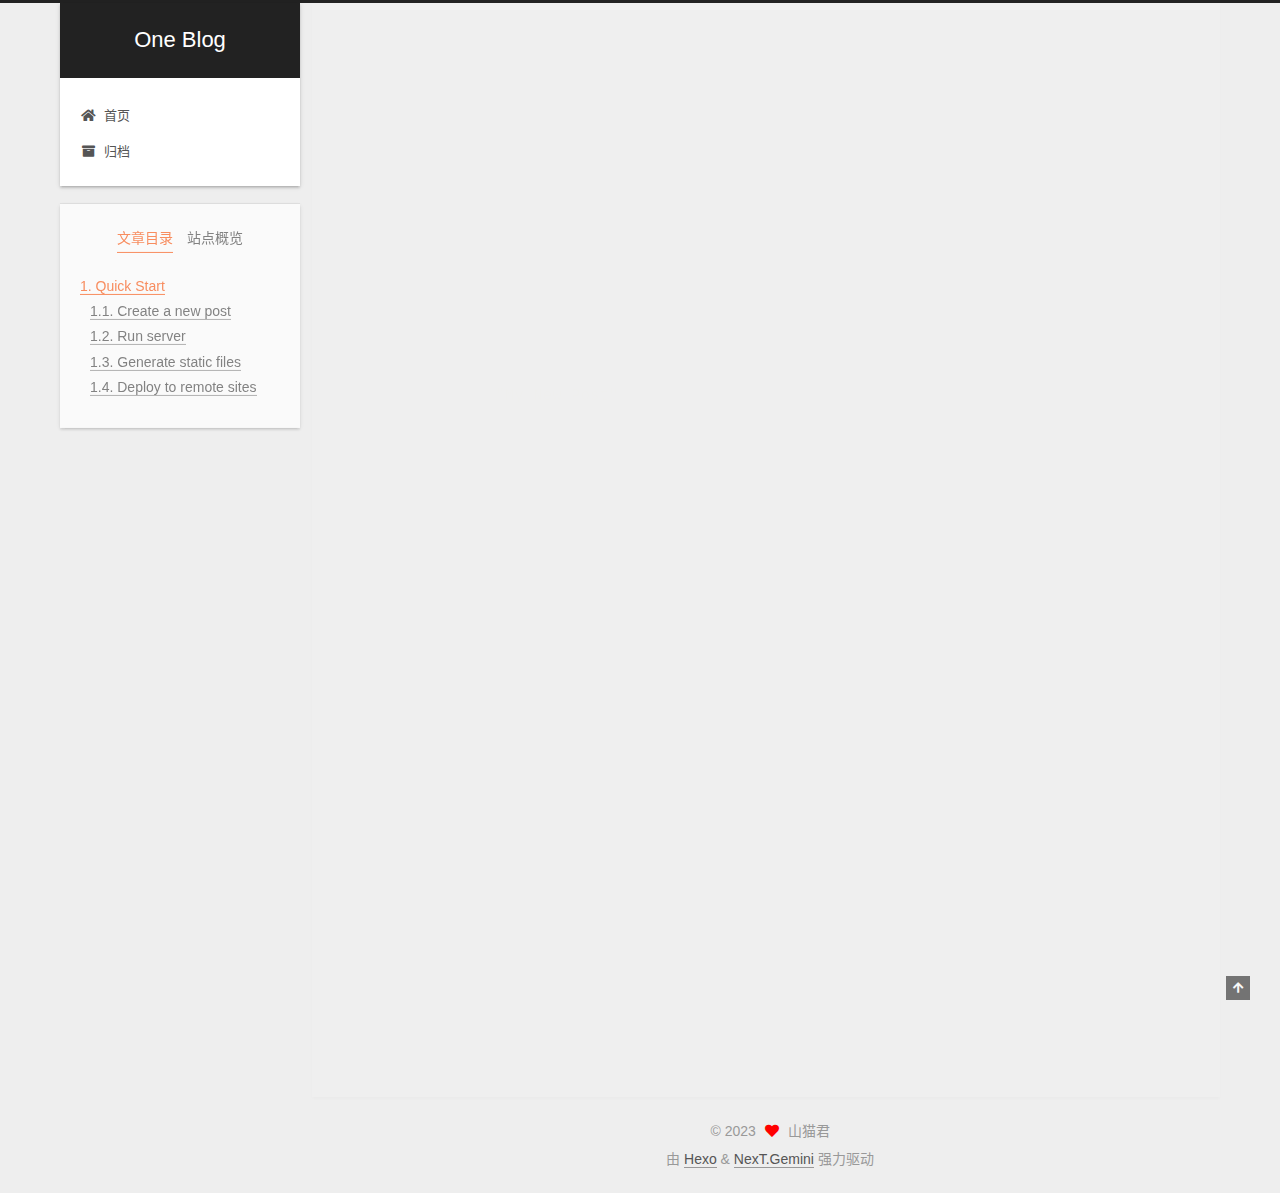
<file: 2023/09/02/hello-world/index.html>
<!DOCTYPE html>
<html lang="zh-CN">
<head>
  <meta charset="UTF-8">
<meta name="viewport" content="width=device-width, initial-scale=1, maximum-scale=2">
<meta name="theme-color" content="#222">
<meta name="generator" content="Hexo 6.3.0">
  <link rel="apple-touch-icon" sizes="180x180" href="/images/apple-touch-icon-next.png">
  <link rel="icon" type="image/png" sizes="32x32" href="/images/favicon-32x32-next.png">
  <link rel="icon" type="image/png" sizes="16x16" href="/images/favicon-16x16-next.png">
  <link rel="mask-icon" href="/images/logo.svg" color="#222">

<link rel="stylesheet" href="/css/main.css">


<link rel="stylesheet" href="/lib/font-awesome/css/all.min.css">

<script id="hexo-configurations">
    var NexT = window.NexT || {};
    var CONFIG = {"hostname":"example.com","root":"/","scheme":"Gemini","version":"7.8.0","exturl":false,"sidebar":{"position":"left","display":"post","padding":18,"offset":12,"onmobile":false},"copycode":{"enable":false,"show_result":false,"style":null},"back2top":{"enable":true,"sidebar":false,"scrollpercent":false},"bookmark":{"enable":false,"color":"#222","save":"auto"},"fancybox":false,"mediumzoom":false,"lazyload":false,"pangu":false,"comments":{"style":"tabs","active":null,"storage":true,"lazyload":false,"nav":null},"algolia":{"hits":{"per_page":10},"labels":{"input_placeholder":"Search for Posts","hits_empty":"We didn't find any results for the search: ${query}","hits_stats":"${hits} results found in ${time} ms"}},"localsearch":{"enable":false,"trigger":"auto","top_n_per_article":1,"unescape":false,"preload":false},"motion":{"enable":true,"async":false,"transition":{"post_block":"fadeIn","post_header":"slideDownIn","post_body":"slideDownIn","coll_header":"slideLeftIn","sidebar":"slideUpIn"}}};
  </script>

  <meta name="description" content="Welcome to Hexo! This is your very first post. Check documentation for more info. If you get any problems when using Hexo, you can find the answer in troubleshooting or you can ask me on GitHub. Quick">
<meta property="og:type" content="article">
<meta property="og:title" content="Hello World">
<meta property="og:url" content="http://example.com/2023/09/02/hello-world/index.html">
<meta property="og:site_name" content="One Blog">
<meta property="og:description" content="Welcome to Hexo! This is your very first post. Check documentation for more info. If you get any problems when using Hexo, you can find the answer in troubleshooting or you can ask me on GitHub. Quick">
<meta property="og:locale" content="zh_CN">
<meta property="article:published_time" content="2023-09-02T04:41:16.107Z">
<meta property="article:modified_time" content="2023-09-02T04:41:16.107Z">
<meta property="article:author" content="山猫君">
<meta name="twitter:card" content="summary">

<link rel="canonical" href="http://example.com/2023/09/02/hello-world/">


<script id="page-configurations">
  // https://hexo.io/docs/variables.html
  CONFIG.page = {
    sidebar: "",
    isHome : false,
    isPost : true,
    lang   : 'zh-CN'
  };
</script>

  <title>Hello World | One Blog</title>
  






  <noscript>
  <style>
  .use-motion .brand,
  .use-motion .menu-item,
  .sidebar-inner,
  .use-motion .post-block,
  .use-motion .pagination,
  .use-motion .comments,
  .use-motion .post-header,
  .use-motion .post-body,
  .use-motion .collection-header { opacity: initial; }

  .use-motion .site-title,
  .use-motion .site-subtitle {
    opacity: initial;
    top: initial;
  }

  .use-motion .logo-line-before i { left: initial; }
  .use-motion .logo-line-after i { right: initial; }
  </style>
</noscript>

</head>

<body itemscope itemtype="http://schema.org/WebPage">
  <div class="container use-motion">
    <div class="headband"></div>

    <header class="header" itemscope itemtype="http://schema.org/WPHeader">
      <div class="header-inner"><div class="site-brand-container">
  <div class="site-nav-toggle">
    <div class="toggle" aria-label="切换导航栏">
      <span class="toggle-line toggle-line-first"></span>
      <span class="toggle-line toggle-line-middle"></span>
      <span class="toggle-line toggle-line-last"></span>
    </div>
  </div>

  <div class="site-meta">

    <a href="/" class="brand" rel="start">
      <span class="logo-line-before"><i></i></span>
      <h1 class="site-title">One Blog</h1>
      <span class="logo-line-after"><i></i></span>
    </a>
  </div>

  <div class="site-nav-right">
    <div class="toggle popup-trigger">
    </div>
  </div>
</div>




<nav class="site-nav">
  <ul id="menu" class="main-menu menu">
        <li class="menu-item menu-item-home">

    <a href="/" rel="section"><i class="fa fa-home fa-fw"></i>首页</a>

  </li>
        <li class="menu-item menu-item-archives">

    <a href="/archives/" rel="section"><i class="fa fa-archive fa-fw"></i>归档</a>

  </li>
  </ul>
</nav>




</div>
    </header>

    
  <div class="back-to-top">
    <i class="fa fa-arrow-up"></i>
    <span>0%</span>
  </div>


    <main class="main">
      <div class="main-inner">
        <div class="content-wrap">
          

          <div class="content post posts-expand">
            

    
  
  
  <article itemscope itemtype="http://schema.org/Article" class="post-block" lang="zh-CN">
    <link itemprop="mainEntityOfPage" href="http://example.com/2023/09/02/hello-world/">

    <span hidden itemprop="author" itemscope itemtype="http://schema.org/Person">
      <meta itemprop="image" content="/images/avatar.gif">
      <meta itemprop="name" content="山猫君">
      <meta itemprop="description" content="求知践行">
    </span>

    <span hidden itemprop="publisher" itemscope itemtype="http://schema.org/Organization">
      <meta itemprop="name" content="One Blog">
    </span>
      <header class="post-header">
        <h1 class="post-title" itemprop="name headline">
          Hello World
        </h1>

        <div class="post-meta">
            <span class="post-meta-item">
              <span class="post-meta-item-icon">
                <i class="far fa-calendar"></i>
              </span>
              <span class="post-meta-item-text">发表于</span>

              <time title="创建时间：2023-09-02 12:41:16" itemprop="dateCreated datePublished" datetime="2023-09-02T12:41:16+08:00">2023-09-02</time>
            </span>

          

        </div>
      </header>

    
    
    
    <div class="post-body" itemprop="articleBody">

      
        <p>Welcome to <a target="_blank" rel="noopener" href="https://hexo.io/">Hexo</a>! This is your very first post. Check <a target="_blank" rel="noopener" href="https://hexo.io/docs/">documentation</a> for more info. If you get any problems when using Hexo, you can find the answer in <a target="_blank" rel="noopener" href="https://hexo.io/docs/troubleshooting.html">troubleshooting</a> or you can ask me on <a target="_blank" rel="noopener" href="https://github.com/hexojs/hexo/issues">GitHub</a>.</p>
<h2 id="Quick-Start"><a href="#Quick-Start" class="headerlink" title="Quick Start"></a>Quick Start</h2><h3 id="Create-a-new-post"><a href="#Create-a-new-post" class="headerlink" title="Create a new post"></a>Create a new post</h3><figure class="highlight bash"><table><tr><td class="gutter"><pre><span class="line">1</span><br></pre></td><td class="code"><pre><span class="line">$ hexo new <span class="string">&quot;My New Post&quot;</span></span><br></pre></td></tr></table></figure>

<p>More info: <a target="_blank" rel="noopener" href="https://hexo.io/docs/writing.html">Writing</a></p>
<h3 id="Run-server"><a href="#Run-server" class="headerlink" title="Run server"></a>Run server</h3><figure class="highlight bash"><table><tr><td class="gutter"><pre><span class="line">1</span><br></pre></td><td class="code"><pre><span class="line">$ hexo server</span><br></pre></td></tr></table></figure>

<p>More info: <a target="_blank" rel="noopener" href="https://hexo.io/docs/server.html">Server</a></p>
<h3 id="Generate-static-files"><a href="#Generate-static-files" class="headerlink" title="Generate static files"></a>Generate static files</h3><figure class="highlight bash"><table><tr><td class="gutter"><pre><span class="line">1</span><br></pre></td><td class="code"><pre><span class="line">$ hexo generate</span><br></pre></td></tr></table></figure>

<p>More info: <a target="_blank" rel="noopener" href="https://hexo.io/docs/generating.html">Generating</a></p>
<h3 id="Deploy-to-remote-sites"><a href="#Deploy-to-remote-sites" class="headerlink" title="Deploy to remote sites"></a>Deploy to remote sites</h3><figure class="highlight bash"><table><tr><td class="gutter"><pre><span class="line">1</span><br></pre></td><td class="code"><pre><span class="line">$ hexo deploy</span><br></pre></td></tr></table></figure>

<p>More info: <a target="_blank" rel="noopener" href="https://hexo.io/docs/one-command-deployment.html">Deployment</a></p>

    </div>

    
    
    

      <footer class="post-footer">

        


        
      </footer>
    
  </article>
  
  
  



          </div>
          

<script>
  window.addEventListener('tabs:register', () => {
    let { activeClass } = CONFIG.comments;
    if (CONFIG.comments.storage) {
      activeClass = localStorage.getItem('comments_active') || activeClass;
    }
    if (activeClass) {
      let activeTab = document.querySelector(`a[href="#comment-${activeClass}"]`);
      if (activeTab) {
        activeTab.click();
      }
    }
  });
  if (CONFIG.comments.storage) {
    window.addEventListener('tabs:click', event => {
      if (!event.target.matches('.tabs-comment .tab-content .tab-pane')) return;
      let commentClass = event.target.classList[1];
      localStorage.setItem('comments_active', commentClass);
    });
  }
</script>

        </div>
          
  
  <div class="toggle sidebar-toggle">
    <span class="toggle-line toggle-line-first"></span>
    <span class="toggle-line toggle-line-middle"></span>
    <span class="toggle-line toggle-line-last"></span>
  </div>

  <aside class="sidebar">
    <div class="sidebar-inner">

      <ul class="sidebar-nav motion-element">
        <li class="sidebar-nav-toc">
          文章目录
        </li>
        <li class="sidebar-nav-overview">
          站点概览
        </li>
      </ul>

      <!--noindex-->
      <div class="post-toc-wrap sidebar-panel">
          <div class="post-toc motion-element"><ol class="nav"><li class="nav-item nav-level-2"><a class="nav-link" href="#Quick-Start"><span class="nav-number">1.</span> <span class="nav-text">Quick Start</span></a><ol class="nav-child"><li class="nav-item nav-level-3"><a class="nav-link" href="#Create-a-new-post"><span class="nav-number">1.1.</span> <span class="nav-text">Create a new post</span></a></li><li class="nav-item nav-level-3"><a class="nav-link" href="#Run-server"><span class="nav-number">1.2.</span> <span class="nav-text">Run server</span></a></li><li class="nav-item nav-level-3"><a class="nav-link" href="#Generate-static-files"><span class="nav-number">1.3.</span> <span class="nav-text">Generate static files</span></a></li><li class="nav-item nav-level-3"><a class="nav-link" href="#Deploy-to-remote-sites"><span class="nav-number">1.4.</span> <span class="nav-text">Deploy to remote sites</span></a></li></ol></li></ol></div>
      </div>
      <!--/noindex-->

      <div class="site-overview-wrap sidebar-panel">
        <div class="site-author motion-element" itemprop="author" itemscope itemtype="http://schema.org/Person">
  <p class="site-author-name" itemprop="name">山猫君</p>
  <div class="site-description" itemprop="description">求知践行</div>
</div>
<div class="site-state-wrap motion-element">
  <nav class="site-state">
      <div class="site-state-item site-state-posts">
          <a href="/archives/">
        
          <span class="site-state-item-count">1</span>
          <span class="site-state-item-name">日志</span>
        </a>
      </div>
  </nav>
</div>



      </div>

    </div>
  </aside>
  <div id="sidebar-dimmer"></div>


      </div>
    </main>

    <footer class="footer">
      <div class="footer-inner">
        

        

<div class="copyright">
  
  &copy; 
  <span itemprop="copyrightYear">2023</span>
  <span class="with-love">
    <i class="fa fa-heart"></i>
  </span>
  <span class="author" itemprop="copyrightHolder">山猫君</span>
</div>
  <div class="powered-by">由 <a href="https://hexo.io/" class="theme-link" rel="noopener" target="_blank">Hexo</a> & <a href="https://theme-next.org/" class="theme-link" rel="noopener" target="_blank">NexT.Gemini</a> 强力驱动
  </div>

        








      </div>
    </footer>
  </div>

  
  <script src="/lib/anime.min.js"></script>
  <script src="/lib/velocity/velocity.min.js"></script>
  <script src="/lib/velocity/velocity.ui.min.js"></script>

<script src="/js/utils.js"></script>

<script src="/js/motion.js"></script>


<script src="/js/schemes/pisces.js"></script>


<script src="/js/next-boot.js"></script>




  















  

  

</body>
</html>
</file>
<file: css/main.css>
:root {
  --body-bg-color: #eee;
  --content-bg-color: #fff;
  --card-bg-color: #f5f5f5;
  --text-color: #555;
  --blockquote-color: #666;
  --link-color: #555;
  --link-hover-color: #222;
  --brand-color: #fff;
  --brand-hover-color: #fff;
  --table-row-odd-bg-color: #f9f9f9;
  --table-row-hover-bg-color: #f5f5f5;
  --menu-item-bg-color: #f5f5f5;
  --btn-default-bg: #fff;
  --btn-default-color: #555;
  --btn-default-border-color: #555;
  --btn-default-hover-bg: #222;
  --btn-default-hover-color: #fff;
  --btn-default-hover-border-color: #222;
}
html {
  line-height: 1.15; /* 1 */
  -webkit-text-size-adjust: 100%; /* 2 */
}
body {
  margin: 0;
}
main {
  display: block;
}
h1 {
  font-size: 2em;
  margin: 0.67em 0;
}
hr {
  box-sizing: content-box; /* 1 */
  height: 0; /* 1 */
  overflow: visible; /* 2 */
}
pre {
  font-family: monospace, monospace; /* 1 */
  font-size: 1em; /* 2 */
}
a {
  background: transparent;
}
abbr[title] {
  border-bottom: none; /* 1 */
  text-decoration: underline; /* 2 */
  text-decoration: underline dotted; /* 2 */
}
b,
strong {
  font-weight: bolder;
}
code,
kbd,
samp {
  font-family: monospace, monospace; /* 1 */
  font-size: 1em; /* 2 */
}
small {
  font-size: 80%;
}
sub,
sup {
  font-size: 75%;
  line-height: 0;
  position: relative;
  vertical-align: baseline;
}
sub {
  bottom: -0.25em;
}
sup {
  top: -0.5em;
}
img {
  border-style: none;
}
button,
input,
optgroup,
select,
textarea {
  font-family: inherit; /* 1 */
  font-size: 100%; /* 1 */
  line-height: 1.15; /* 1 */
  margin: 0; /* 2 */
}
button,
input {
/* 1 */
  overflow: visible;
}
button,
select {
/* 1 */
  text-transform: none;
}
button,
[type='button'],
[type='reset'],
[type='submit'] {
  -webkit-appearance: button;
}
button::-moz-focus-inner,
[type='button']::-moz-focus-inner,
[type='reset']::-moz-focus-inner,
[type='submit']::-moz-focus-inner {
  border-style: none;
  padding: 0;
}
button:-moz-focusring,
[type='button']:-moz-focusring,
[type='reset']:-moz-focusring,
[type='submit']:-moz-focusring {
  outline: 1px dotted ButtonText;
}
fieldset {
  padding: 0.35em 0.75em 0.625em;
}
legend {
  box-sizing: border-box; /* 1 */
  color: inherit; /* 2 */
  display: table; /* 1 */
  max-width: 100%; /* 1 */
  padding: 0; /* 3 */
  white-space: normal; /* 1 */
}
progress {
  vertical-align: baseline;
}
textarea {
  overflow: auto;
}
[type='checkbox'],
[type='radio'] {
  box-sizing: border-box; /* 1 */
  padding: 0; /* 2 */
}
[type='number']::-webkit-inner-spin-button,
[type='number']::-webkit-outer-spin-button {
  height: auto;
}
[type='search'] {
  outline-offset: -2px; /* 2 */
  -webkit-appearance: textfield; /* 1 */
}
[type='search']::-webkit-search-decoration {
  -webkit-appearance: none;
}
::-webkit-file-upload-button {
  font: inherit; /* 2 */
  -webkit-appearance: button; /* 1 */
}
details {
  display: block;
}
summary {
  display: list-item;
}
template {
  display: none;
}
[hidden] {
  display: none;
}
::selection {
  background: #262a30;
  color: #eee;
}
html,
body {
  height: 100%;
}
body {
  background: var(--body-bg-color);
  color: var(--text-color);
  font-family: 'Lato', "PingFang SC", "Microsoft YaHei", sans-serif;
  font-size: 1em;
  line-height: 2;
}
@media (max-width: 991px) {
  body {
    padding-left: 0 !important;
    padding-right: 0 !important;
  }
}
h1,
h2,
h3,
h4,
h5,
h6 {
  font-family: 'Lato', "PingFang SC", "Microsoft YaHei", sans-serif;
  font-weight: bold;
  line-height: 1.5;
  margin: 20px 0 15px;
}
h1 {
  font-size: 1.5em;
}
h2 {
  font-size: 1.375em;
}
h3 {
  font-size: 1.25em;
}
h4 {
  font-size: 1.125em;
}
h5 {
  font-size: 1em;
}
h6 {
  font-size: 0.875em;
}
p {
  margin: 0 0 20px 0;
}
a,
span.exturl {
  border-bottom: 1px solid #999;
  color: var(--link-color);
  outline: 0;
  text-decoration: none;
  overflow-wrap: break-word;
  word-wrap: break-word;
  cursor: pointer;
}
a:hover,
span.exturl:hover {
  border-bottom-color: var(--link-hover-color);
  color: var(--link-hover-color);
}
iframe,
img,
video {
  display: block;
  margin-left: auto;
  margin-right: auto;
  max-width: 100%;
}
hr {
  background-image: repeating-linear-gradient(-45deg, #ddd, #ddd 4px, transparent 4px, transparent 8px);
  border: 0;
  height: 3px;
  margin: 40px 0;
}
blockquote {
  border-left: 4px solid #ddd;
  color: var(--blockquote-color);
  margin: 0;
  padding: 0 15px;
}
blockquote cite::before {
  content: '-';
  padding: 0 5px;
}
dt {
  font-weight: bold;
}
dd {
  margin: 0;
  padding: 0;
}
kbd {
  background-color: #f5f5f5;
  background-image: linear-gradient(#eee, #fff, #eee);
  border: 1px solid #ccc;
  border-radius: 0.2em;
  box-shadow: 0.1em 0.1em 0.2em rgba(0,0,0,0.1);
  color: #555;
  font-family: inherit;
  padding: 0.1em 0.3em;
  white-space: nowrap;
}
.table-container {
  overflow: auto;
}
table {
  border-collapse: collapse;
  border-spacing: 0;
  font-size: 0.875em;
  margin: 0 0 20px 0;
  width: 100%;
}
tbody tr:nth-of-type(odd) {
  background: var(--table-row-odd-bg-color);
}
tbody tr:hover {
  background: var(--table-row-hover-bg-color);
}
caption,
th,
td {
  font-weight: normal;
  padding: 8px;
  vertical-align: middle;
}
th,
td {
  border: 1px solid #ddd;
  border-bottom: 3px solid #ddd;
}
th {
  font-weight: 700;
  padding-bottom: 10px;
}
td {
  border-bottom-width: 1px;
}
.btn {
  background: var(--btn-default-bg);
  border: 2px solid var(--btn-default-border-color);
  border-radius: 2px;
  color: var(--btn-default-color);
  display: inline-block;
  font-size: 0.875em;
  line-height: 2;
  padding: 0 20px;
  text-decoration: none;
  transition-property: background-color;
  transition-delay: 0s;
  transition-duration: 0.2s;
  transition-timing-function: ease-in-out;
}
.btn:hover {
  background: var(--btn-default-hover-bg);
  border-color: var(--btn-default-hover-border-color);
  color: var(--btn-default-hover-color);
}
.btn + .btn {
  margin: 0 0 8px 8px;
}
.btn .fa-fw {
  text-align: left;
  width: 1.285714285714286em;
}
.toggle {
  line-height: 0;
}
.toggle .toggle-line {
  background: #fff;
  display: inline-block;
  height: 2px;
  left: 0;
  position: relative;
  top: 0;
  transition: all 0.4s;
  vertical-align: top;
  width: 100%;
}
.toggle .toggle-line:not(:first-child) {
  margin-top: 3px;
}
.toggle.toggle-arrow .toggle-line-first {
  left: 50%;
  top: 2px;
  transform: rotate(45deg);
  width: 50%;
}
.toggle.toggle-arrow .toggle-line-middle {
  left: 2px;
  width: 90%;
}
.toggle.toggle-arrow .toggle-line-last {
  left: 50%;
  top: -2px;
  transform: rotate(-45deg);
  width: 50%;
}
.toggle.toggle-close .toggle-line-first {
  transform: rotate(-45deg);
  top: 5px;
}
.toggle.toggle-close .toggle-line-middle {
  opacity: 0;
}
.toggle.toggle-close .toggle-line-last {
  transform: rotate(45deg);
  top: -5px;
}
.highlight,
pre {
  background: #f7f7f7;
  color: #4d4d4c;
  line-height: 1.6;
  margin: 0 auto 20px;
}
pre,
code {
  font-family: consolas, Menlo, monospace, "PingFang SC", "Microsoft YaHei";
}
code {
  background: #eee;
  border-radius: 3px;
  color: #555;
  padding: 2px 4px;
  overflow-wrap: break-word;
  word-wrap: break-word;
}
.highlight *::selection {
  background: #d6d6d6;
}
.highlight pre {
  border: 0;
  margin: 0;
  padding: 10px 0;
}
.highlight table {
  border: 0;
  margin: 0;
  width: auto;
}
.highlight td {
  border: 0;
  padding: 0;
}
.highlight figcaption {
  background: #eff2f3;
  color: #4d4d4c;
  display: flex;
  font-size: 0.875em;
  justify-content: space-between;
  line-height: 1.2;
  padding: 0.5em;
}
.highlight figcaption a {
  color: #4d4d4c;
}
.highlight figcaption a:hover {
  border-bottom-color: #4d4d4c;
}
.highlight .gutter {
  -moz-user-select: none;
  -ms-user-select: none;
  -webkit-user-select: none;
  user-select: none;
}
.highlight .gutter pre {
  background: #eff2f3;
  color: #869194;
  padding-left: 10px;
  padding-right: 10px;
  text-align: right;
}
.highlight .code pre {
  background: #f7f7f7;
  padding-left: 10px;
  width: 100%;
}
.gist table {
  width: auto;
}
.gist table td {
  border: 0;
}
pre {
  overflow: auto;
  padding: 10px;
}
pre code {
  background: none;
  color: #4d4d4c;
  font-size: 0.875em;
  padding: 0;
  text-shadow: none;
}
pre .deletion {
  background: #fdd;
}
pre .addition {
  background: #dfd;
}
pre .meta {
  color: #eab700;
  -moz-user-select: none;
  -ms-user-select: none;
  -webkit-user-select: none;
  user-select: none;
}
pre .comment {
  color: #8e908c;
}
pre .variable,
pre .attribute,
pre .tag,
pre .name,
pre .regexp,
pre .ruby .constant,
pre .xml .tag .title,
pre .xml .pi,
pre .xml .doctype,
pre .html .doctype,
pre .css .id,
pre .css .class,
pre .css .pseudo {
  color: #c82829;
}
pre .number,
pre .preprocessor,
pre .built_in,
pre .builtin-name,
pre .literal,
pre .params,
pre .constant,
pre .command {
  color: #f5871f;
}
pre .ruby .class .title,
pre .css .rules .attribute,
pre .string,
pre .symbol,
pre .value,
pre .inheritance,
pre .header,
pre .ruby .symbol,
pre .xml .cdata,
pre .special,
pre .formula {
  color: #718c00;
}
pre .title,
pre .css .hexcolor {
  color: #3e999f;
}
pre .function,
pre .python .decorator,
pre .python .title,
pre .ruby .function .title,
pre .ruby .title .keyword,
pre .perl .sub,
pre .javascript .title,
pre .coffeescript .title {
  color: #4271ae;
}
pre .keyword,
pre .javascript .function {
  color: #8959a8;
}
.blockquote-center {
  border-left: none;
  margin: 40px 0;
  padding: 0;
  position: relative;
  text-align: center;
}
.blockquote-center .fa {
  display: block;
  opacity: 0.6;
  position: absolute;
  width: 100%;
}
.blockquote-center .fa-quote-left {
  border-top: 1px solid #ccc;
  text-align: left;
  top: -20px;
}
.blockquote-center .fa-quote-right {
  border-bottom: 1px solid #ccc;
  text-align: right;
  bottom: -20px;
}
.blockquote-center p,
.blockquote-center div {
  text-align: center;
}
.post-body .group-picture img {
  margin: 0 auto;
  padding: 0 3px;
}
.group-picture-row {
  margin-bottom: 6px;
  overflow: hidden;
}
.group-picture-column {
  float: left;
  margin-bottom: 10px;
}
.post-body .label {
  color: #555;
  display: inline;
  padding: 0 2px;
}
.post-body .label.default {
  background: #f0f0f0;
}
.post-body .label.primary {
  background: #efe6f7;
}
.post-body .label.info {
  background: #e5f2f8;
}
.post-body .label.success {
  background: #e7f4e9;
}
.post-body .label.warning {
  background: #fcf6e1;
}
.post-body .label.danger {
  background: #fae8eb;
}
.post-body .tabs {
  margin-bottom: 20px;
}
.post-body .tabs,
.tabs-comment {
  display: block;
  padding-top: 10px;
  position: relative;
}
.post-body .tabs ul.nav-tabs,
.tabs-comment ul.nav-tabs {
  display: flex;
  flex-wrap: wrap;
  margin: 0;
  margin-bottom: -1px;
  padding: 0;
}
@media (max-width: 413px) {
  .post-body .tabs ul.nav-tabs,
  .tabs-comment ul.nav-tabs {
    display: block;
    margin-bottom: 5px;
  }
}
.post-body .tabs ul.nav-tabs li.tab,
.tabs-comment ul.nav-tabs li.tab {
  border-bottom: 1px solid #ddd;
  border-left: 1px solid transparent;
  border-right: 1px solid transparent;
  border-top: 3px solid transparent;
  flex-grow: 1;
  list-style-type: none;
  border-radius: 0 0 0 0;
}
@media (max-width: 413px) {
  .post-body .tabs ul.nav-tabs li.tab,
  .tabs-comment ul.nav-tabs li.tab {
    border-bottom: 1px solid transparent;
    border-left: 3px solid transparent;
    border-right: 1px solid transparent;
    border-top: 1px solid transparent;
  }
}
@media (max-width: 413px) {
  .post-body .tabs ul.nav-tabs li.tab,
  .tabs-comment ul.nav-tabs li.tab {
    border-radius: 0;
  }
}
.post-body .tabs ul.nav-tabs li.tab a,
.tabs-comment ul.nav-tabs li.tab a {
  border-bottom: initial;
  display: block;
  line-height: 1.8;
  outline: 0;
  padding: 0.25em 0.75em;
  text-align: center;
  transition-delay: 0s;
  transition-duration: 0.2s;
  transition-timing-function: ease-out;
}
.post-body .tabs ul.nav-tabs li.tab a i,
.tabs-comment ul.nav-tabs li.tab a i {
  width: 1.285714285714286em;
}
.post-body .tabs ul.nav-tabs li.tab.active,
.tabs-comment ul.nav-tabs li.tab.active {
  border-bottom: 1px solid transparent;
  border-left: 1px solid #ddd;
  border-right: 1px solid #ddd;
  border-top: 3px solid #fc6423;
}
@media (max-width: 413px) {
  .post-body .tabs ul.nav-tabs li.tab.active,
  .tabs-comment ul.nav-tabs li.tab.active {
    border-bottom: 1px solid #ddd;
    border-left: 3px solid #fc6423;
    border-right: 1px solid #ddd;
    border-top: 1px solid #ddd;
  }
}
.post-body .tabs ul.nav-tabs li.tab.active a,
.tabs-comment ul.nav-tabs li.tab.active a {
  color: var(--link-color);
  cursor: default;
}
.post-body .tabs .tab-content .tab-pane,
.tabs-comment .tab-content .tab-pane {
  border: 1px solid #ddd;
  border-top: 0;
  padding: 20px 20px 0 20px;
  border-radius: 0;
}
.post-body .tabs .tab-content .tab-pane:not(.active),
.tabs-comment .tab-content .tab-pane:not(.active) {
  display: none;
}
.post-body .tabs .tab-content .tab-pane.active,
.tabs-comment .tab-content .tab-pane.active {
  display: block;
}
.post-body .tabs .tab-content .tab-pane.active:nth-of-type(1),
.tabs-comment .tab-content .tab-pane.active:nth-of-type(1) {
  border-radius: 0 0 0 0;
}
@media (max-width: 413px) {
  .post-body .tabs .tab-content .tab-pane.active:nth-of-type(1),
  .tabs-comment .tab-content .tab-pane.active:nth-of-type(1) {
    border-radius: 0;
  }
}
.post-body .note {
  border-radius: 3px;
  margin-bottom: 20px;
  padding: 1em;
  position: relative;
  border: 1px solid #eee;
  border-left-width: 5px;
}
.post-body .note h2,
.post-body .note h3,
.post-body .note h4,
.post-body .note h5,
.post-body .note h6 {
  margin-top: 0;
  border-bottom: initial;
  margin-bottom: 0;
  padding-top: 0;
}
.post-body .note p:first-child,
.post-body .note ul:first-child,
.post-body .note ol:first-child,
.post-body .note table:first-child,
.post-body .note pre:first-child,
.post-body .note blockquote:first-child,
.post-body .note img:first-child {
  margin-top: 0;
}
.post-body .note p:last-child,
.post-body .note ul:last-child,
.post-body .note ol:last-child,
.post-body .note table:last-child,
.post-body .note pre:last-child,
.post-body .note blockquote:last-child,
.post-body .note img:last-child {
  margin-bottom: 0;
}
.post-body .note.default {
  border-left-color: #777;
}
.post-body .note.default h2,
.post-body .note.default h3,
.post-body .note.default h4,
.post-body .note.default h5,
.post-body .note.default h6 {
  color: #777;
}
.post-body .note.primary {
  border-left-color: #6f42c1;
}
.post-body .note.primary h2,
.post-body .note.primary h3,
.post-body .note.primary h4,
.post-body .note.primary h5,
.post-body .note.primary h6 {
  color: #6f42c1;
}
.post-body .note.info {
  border-left-color: #428bca;
}
.post-body .note.info h2,
.post-body .note.info h3,
.post-body .note.info h4,
.post-body .note.info h5,
.post-body .note.info h6 {
  color: #428bca;
}
.post-body .note.success {
  border-left-color: #5cb85c;
}
.post-body .note.success h2,
.post-body .note.success h3,
.post-body .note.success h4,
.post-body .note.success h5,
.post-body .note.success h6 {
  color: #5cb85c;
}
.post-body .note.warning {
  border-left-color: #f0ad4e;
}
.post-body .note.warning h2,
.post-body .note.warning h3,
.post-body .note.warning h4,
.post-body .note.warning h5,
.post-body .note.warning h6 {
  color: #f0ad4e;
}
.post-body .note.danger {
  border-left-color: #d9534f;
}
.post-body .note.danger h2,
.post-body .note.danger h3,
.post-body .note.danger h4,
.post-body .note.danger h5,
.post-body .note.danger h6 {
  color: #d9534f;
}
.pagination .prev,
.pagination .next,
.pagination .page-number,
.pagination .space {
  display: inline-block;
  margin: 0 10px;
  padding: 0 11px;
  position: relative;
  top: -1px;
}
@media (max-width: 767px) {
  .pagination .prev,
  .pagination .next,
  .pagination .page-number,
  .pagination .space {
    margin: 0 5px;
  }
}
.pagination {
  border-top: 1px solid #eee;
  margin: 120px 0 0;
  text-align: center;
}
.pagination .prev,
.pagination .next,
.pagination .page-number {
  border-bottom: 0;
  border-top: 1px solid #eee;
  transition-property: border-color;
  transition-delay: 0s;
  transition-duration: 0.2s;
  transition-timing-function: ease-in-out;
}
.pagination .prev:hover,
.pagination .next:hover,
.pagination .page-number:hover {
  border-top-color: #222;
}
.pagination .space {
  margin: 0;
  padding: 0;
}
.pagination .prev {
  margin-left: 0;
}
.pagination .next {
  margin-right: 0;
}
.pagination .page-number.current {
  background: #ccc;
  border-top-color: #ccc;
  color: #fff;
}
@media (max-width: 767px) {
  .pagination {
    border-top: none;
  }
  .pagination .prev,
  .pagination .next,
  .pagination .page-number {
    border-bottom: 1px solid #eee;
    border-top: 0;
    margin-bottom: 10px;
    padding: 0 10px;
  }
  .pagination .prev:hover,
  .pagination .next:hover,
  .pagination .page-number:hover {
    border-bottom-color: #222;
  }
}
.comments {
  margin-top: 60px;
  overflow: hidden;
}
.comment-button-group {
  display: flex;
  flex-wrap: wrap-reverse;
  justify-content: center;
  margin: 1em 0;
}
.comment-button-group .comment-button {
  margin: 0.1em 0.2em;
}
.comment-button-group .comment-button.active {
  background: var(--btn-default-hover-bg);
  border-color: var(--btn-default-hover-border-color);
  color: var(--btn-default-hover-color);
}
.comment-position {
  display: none;
}
.comment-position.active {
  display: block;
}
.tabs-comment {
  background: var(--content-bg-color);
  margin-top: 4em;
  padding-top: 0;
}
.tabs-comment .comments {
  border: 0;
  box-shadow: none;
  margin-top: 0;
  padding-top: 0;
}
.container {
  min-height: 100%;
  position: relative;
}
.main-inner {
  margin: 0 auto;
  width: calc(100% - 20px);
}
@media (min-width: 1200px) {
  .main-inner {
    width: 1160px;
  }
}
@media (min-width: 1600px) {
  .main-inner {
    width: 73%;
  }
}
@media (max-width: 767px) {
  .content-wrap {
    padding: 0 20px;
  }
}
.header {
  background: transparent;
}
.header-inner {
  margin: 0 auto;
  width: calc(100% - 20px);
}
@media (min-width: 1200px) {
  .header-inner {
    width: 1160px;
  }
}
@media (min-width: 1600px) {
  .header-inner {
    width: 73%;
  }
}
.site-brand-container {
  display: flex;
  flex-shrink: 0;
  padding: 0 10px;
}
.headband {
  background: #222;
  height: 3px;
}
.site-meta {
  flex-grow: 1;
  text-align: center;
}
@media (max-width: 767px) {
  .site-meta {
    text-align: center;
  }
}
.brand {
  border-bottom: none;
  color: var(--brand-color);
  display: inline-block;
  line-height: 1.375em;
  padding: 0 40px;
  position: relative;
}
.brand:hover {
  color: var(--brand-hover-color);
}
.site-title {
  font-family: 'Lato', "PingFang SC", "Microsoft YaHei", sans-serif;
  font-size: 1.375em;
  font-weight: normal;
  margin: 0;
}
.site-subtitle {
  color: #ddd;
  font-size: 0.8125em;
  margin: 10px 0;
}
.use-motion .brand {
  opacity: 0;
}
.use-motion .site-title,
.use-motion .site-subtitle,
.use-motion .custom-logo-image {
  opacity: 0;
  position: relative;
  top: -10px;
}
.site-nav-toggle,
.site-nav-right {
  display: none;
}
@media (max-width: 767px) {
  .site-nav-toggle,
  .site-nav-right {
    display: flex;
    flex-direction: column;
    justify-content: center;
  }
}
.site-nav-toggle .toggle,
.site-nav-right .toggle {
  color: var(--text-color);
  padding: 10px;
  width: 22px;
}
.site-nav-toggle .toggle .toggle-line,
.site-nav-right .toggle .toggle-line {
  background: var(--text-color);
  border-radius: 1px;
}
.site-nav {
  display: block;
}
@media (max-width: 767px) {
  .site-nav {
    clear: both;
    display: none;
  }
}
.site-nav.site-nav-on {
  display: block;
}
.menu {
  margin-top: 20px;
  padding-left: 0;
  text-align: center;
}
.menu-item {
  display: inline-block;
  list-style: none;
  margin: 0 10px;
}
@media (max-width: 767px) {
  .menu-item {
    display: block;
    margin-top: 10px;
  }
  .menu-item.menu-item-search {
    display: none;
  }
}
.menu-item a,
.menu-item span.exturl {
  border-bottom: 0;
  display: block;
  font-size: 0.8125em;
  transition-property: border-color;
  transition-delay: 0s;
  transition-duration: 0.2s;
  transition-timing-function: ease-in-out;
}
@media (hover: none) {
  .menu-item a:hover,
  .menu-item span.exturl:hover {
    border-bottom-color: transparent !important;
  }
}
.menu-item .fa,
.menu-item .fab,
.menu-item .far,
.menu-item .fas {
  margin-right: 8px;
}
.menu-item .badge {
  display: inline-block;
  font-weight: bold;
  line-height: 1;
  margin-left: 0.35em;
  margin-top: 0.35em;
  text-align: center;
  white-space: nowrap;
}
@media (max-width: 767px) {
  .menu-item .badge {
    float: right;
    margin-left: 0;
  }
}
.menu-item-active a,
.menu .menu-item a:hover,
.menu .menu-item span.exturl:hover {
  background: var(--menu-item-bg-color);
}
.use-motion .menu-item {
  opacity: 0;
}
.sidebar {
  background: #222;
  bottom: 0;
  box-shadow: inset 0 2px 6px #000;
  position: fixed;
  top: 0;
}
@media (max-width: 991px) {
  .sidebar {
    display: none;
  }
}
.sidebar-inner {
  color: #999;
  padding: 18px 10px;
  text-align: center;
}
.cc-license {
  margin-top: 10px;
  text-align: center;
}
.cc-license .cc-opacity {
  border-bottom: none;
  opacity: 0.7;
}
.cc-license .cc-opacity:hover {
  opacity: 0.9;
}
.cc-license img {
  display: inline-block;
}
.site-author-image {
  border: 1px solid #eee;
  display: block;
  margin: 0 auto;
  max-width: 120px;
  padding: 2px;
}
.site-author-name {
  color: var(--text-color);
  font-weight: 600;
  margin: 0;
  text-align: center;
}
.site-description {
  color: #999;
  font-size: 0.8125em;
  margin-top: 0;
  text-align: center;
}
.links-of-author {
  margin-top: 15px;
}
.links-of-author a,
.links-of-author span.exturl {
  border-bottom-color: #555;
  display: inline-block;
  font-size: 0.8125em;
  margin-bottom: 10px;
  margin-right: 10px;
  vertical-align: middle;
}
.links-of-author a::before,
.links-of-author span.exturl::before {
  background: #067ef2;
  border-radius: 50%;
  content: ' ';
  display: inline-block;
  height: 4px;
  margin-right: 3px;
  vertical-align: middle;
  width: 4px;
}
.sidebar-button {
  margin-top: 15px;
}
.sidebar-button a {
  border: 1px solid #fc6423;
  border-radius: 4px;
  color: #fc6423;
  display: inline-block;
  padding: 0 15px;
}
.sidebar-button a .fa,
.sidebar-button a .fab,
.sidebar-button a .far,
.sidebar-button a .fas {
  margin-right: 5px;
}
.sidebar-button a:hover {
  background: #fc6423;
  border: 1px solid #fc6423;
  color: #fff;
}
.sidebar-button a:hover .fa,
.sidebar-button a:hover .fab,
.sidebar-button a:hover .far,
.sidebar-button a:hover .fas {
  color: #fff;
}
.links-of-blogroll {
  font-size: 0.8125em;
  margin-top: 10px;
}
.links-of-blogroll-title {
  font-size: 0.875em;
  font-weight: 600;
  margin-top: 0;
}
.links-of-blogroll-list {
  list-style: none;
  margin: 0;
  padding: 0;
}
#sidebar-dimmer {
  display: none;
}
@media (max-width: 767px) {
  #sidebar-dimmer {
    background: #000;
    display: block;
    height: 100%;
    left: 100%;
    opacity: 0;
    position: fixed;
    top: 0;
    width: 100%;
    z-index: 1100;
  }
  .sidebar-active + #sidebar-dimmer {
    opacity: 0.7;
    transform: translateX(-100%);
    transition: opacity 0.5s;
  }
}
.sidebar-nav {
  margin: 0;
  padding-bottom: 20px;
  padding-left: 0;
}
.sidebar-nav li {
  border-bottom: 1px solid transparent;
  color: var(--text-color);
  cursor: pointer;
  display: inline-block;
  font-size: 0.875em;
}
.sidebar-nav li.sidebar-nav-overview {
  margin-left: 10px;
}
.sidebar-nav li:hover {
  color: #fc6423;
}
.sidebar-nav .sidebar-nav-active {
  border-bottom-color: #fc6423;
  color: #fc6423;
}
.sidebar-nav .sidebar-nav-active:hover {
  color: #fc6423;
}
.sidebar-panel {
  display: none;
  overflow-x: hidden;
  overflow-y: auto;
}
.sidebar-panel-active {
  display: block;
}
.sidebar-toggle {
  background: #222;
  bottom: 45px;
  cursor: pointer;
  height: 14px;
  left: 30px;
  padding: 5px;
  position: fixed;
  width: 14px;
  z-index: 1300;
}
@media (max-width: 991px) {
  .sidebar-toggle {
    left: 20px;
    opacity: 0.8;
    display: none;
  }
}
.sidebar-toggle:hover .toggle-line {
  background: #fc6423;
}
.post-toc {
  font-size: 0.875em;
}
.post-toc ol {
  list-style: none;
  margin: 0;
  padding: 0 2px 5px 10px;
  text-align: left;
}
.post-toc ol > ol {
  padding-left: 0;
}
.post-toc ol a {
  transition-property: all;
  transition-delay: 0s;
  transition-duration: 0.2s;
  transition-timing-function: ease-in-out;
}
.post-toc .nav-item {
  line-height: 1.8;
  overflow: hidden;
  text-overflow: ellipsis;
  white-space: nowrap;
}
.post-toc .nav .nav-child {
  display: none;
}
.post-toc .nav .active > .nav-child {
  display: block;
}
.post-toc .nav .active-current > .nav-child {
  display: block;
}
.post-toc .nav .active-current > .nav-child > .nav-item {
  display: block;
}
.post-toc .nav .active > a {
  border-bottom-color: #fc6423;
  color: #fc6423;
}
.post-toc .nav .active-current > a {
  color: #fc6423;
}
.post-toc .nav .active-current > a:hover {
  color: #fc6423;
}
.site-state {
  display: flex;
  justify-content: center;
  line-height: 1.4;
  margin-top: 10px;
  overflow: hidden;
  text-align: center;
  white-space: nowrap;
}
.site-state-item {
  padding: 0 15px;
}
.site-state-item:not(:first-child) {
  border-left: 1px solid #eee;
}
.site-state-item a {
  border-bottom: none;
}
.site-state-item-count {
  display: block;
  font-size: 1em;
  font-weight: 600;
  text-align: center;
}
.site-state-item-name {
  color: #999;
  font-size: 0.8125em;
}
.footer {
  color: #999;
  font-size: 0.875em;
  padding: 20px 0;
}
.footer.footer-fixed {
  bottom: 0;
  left: 0;
  position: absolute;
  right: 0;
}
.footer-inner {
  box-sizing: border-box;
  margin: 0 auto;
  text-align: center;
  width: calc(100% - 20px);
}
@media (min-width: 1200px) {
  .footer-inner {
    width: 1160px;
  }
}
@media (min-width: 1600px) {
  .footer-inner {
    width: 73%;
  }
}
.languages {
  display: inline-block;
  font-size: 1.125em;
  position: relative;
}
.languages .lang-select-label span {
  margin: 0 0.5em;
}
.languages .lang-select {
  height: 100%;
  left: 0;
  opacity: 0;
  position: absolute;
  top: 0;
  width: 100%;
}
.with-love {
  color: #ff0000;
  display: inline-block;
  margin: 0 5px;
}
.powered-by,
.theme-info {
  display: inline-block;
}
@-moz-keyframes iconAnimate {
  0%, 100% {
    transform: scale(1);
  }
  10%, 30% {
    transform: scale(0.9);
  }
  20%, 40%, 60%, 80% {
    transform: scale(1.1);
  }
  50%, 70% {
    transform: scale(1.1);
  }
}
@-webkit-keyframes iconAnimate {
  0%, 100% {
    transform: scale(1);
  }
  10%, 30% {
    transform: scale(0.9);
  }
  20%, 40%, 60%, 80% {
    transform: scale(1.1);
  }
  50%, 70% {
    transform: scale(1.1);
  }
}
@-o-keyframes iconAnimate {
  0%, 100% {
    transform: scale(1);
  }
  10%, 30% {
    transform: scale(0.9);
  }
  20%, 40%, 60%, 80% {
    transform: scale(1.1);
  }
  50%, 70% {
    transform: scale(1.1);
  }
}
@keyframes iconAnimate {
  0%, 100% {
    transform: scale(1);
  }
  10%, 30% {
    transform: scale(0.9);
  }
  20%, 40%, 60%, 80% {
    transform: scale(1.1);
  }
  50%, 70% {
    transform: scale(1.1);
  }
}
.back-to-top {
  font-size: 12px;
  text-align: center;
  transition-delay: 0s;
  transition-duration: 0.2s;
  transition-timing-function: ease-in-out;
}
.back-to-top {
  background: #222;
  bottom: -100px;
  box-sizing: border-box;
  color: #fff;
  cursor: pointer;
  left: 30px;
  opacity: 0.6;
  padding: 0 6px;
  position: fixed;
  transition-property: bottom;
  z-index: 1300;
  width: 24px;
}
.back-to-top span {
  display: none;
}
.back-to-top:hover {
  color: #fc6423;
}
.back-to-top.back-to-top-on {
  bottom: 30px;
}
@media (max-width: 991px) {
  .back-to-top {
    left: 20px;
    opacity: 0.8;
  }
}
.post-body {
  font-family: 'Lato', "PingFang SC", "Microsoft YaHei", sans-serif;
  overflow-wrap: break-word;
  word-wrap: break-word;
}
@media (min-width: 1200px) {
  .post-body {
    font-size: 1.125em;
  }
}
.post-body .exturl .fa {
  font-size: 0.875em;
  margin-left: 4px;
}
.post-body .image-caption,
.post-body .figure .caption {
  color: #999;
  font-size: 0.875em;
  font-weight: bold;
  line-height: 1;
  margin: -20px auto 15px;
  text-align: center;
}
.post-sticky-flag {
  display: inline-block;
  transform: rotate(30deg);
}
.post-button {
  margin-top: 40px;
  text-align: center;
}
.use-motion .post-block,
.use-motion .pagination,
.use-motion .comments {
  opacity: 0;
}
.use-motion .post-header {
  opacity: 0;
}
.use-motion .post-body {
  opacity: 0;
}
.use-motion .collection-header {
  opacity: 0;
}
.posts-collapse {
  margin-left: 35px;
  position: relative;
}
@media (max-width: 767px) {
  .posts-collapse {
    margin-left: 0px;
    margin-right: 0px;
  }
}
.posts-collapse .collection-title {
  font-size: 1.125em;
  position: relative;
}
.posts-collapse .collection-title::before {
  background: #999;
  border: 1px solid #fff;
  border-radius: 50%;
  content: ' ';
  height: 10px;
  left: 0;
  margin-left: -6px;
  margin-top: -4px;
  position: absolute;
  top: 50%;
  width: 10px;
}
.posts-collapse .collection-year {
  font-size: 1.5em;
  font-weight: bold;
  margin: 60px 0;
  position: relative;
}
.posts-collapse .collection-year::before {
  background: #bbb;
  border-radius: 50%;
  content: ' ';
  height: 8px;
  left: 0;
  margin-left: -4px;
  margin-top: -4px;
  position: absolute;
  top: 50%;
  width: 8px;
}
.posts-collapse .collection-header {
  display: block;
  margin: 0 0 0 20px;
}
.posts-collapse .collection-header small {
  color: #bbb;
  margin-left: 5px;
}
.posts-collapse .post-header {
  border-bottom: 1px dashed #ccc;
  margin: 30px 0;
  padding-left: 15px;
  position: relative;
  transition-property: border;
  transition-delay: 0s;
  transition-duration: 0.2s;
  transition-timing-function: ease-in-out;
}
.posts-collapse .post-header::before {
  background: #bbb;
  border: 1px solid #fff;
  border-radius: 50%;
  content: ' ';
  height: 6px;
  left: 0;
  margin-left: -4px;
  position: absolute;
  top: 0.75em;
  transition-property: background;
  width: 6px;
  transition-delay: 0s;
  transition-duration: 0.2s;
  transition-timing-function: ease-in-out;
}
.posts-collapse .post-header:hover {
  border-bottom-color: #666;
}
.posts-collapse .post-header:hover::before {
  background: #222;
}
.posts-collapse .post-meta {
  display: inline;
  font-size: 0.75em;
  margin-right: 10px;
}
.posts-collapse .post-title {
  display: inline;
}
.posts-collapse .post-title a,
.posts-collapse .post-title span.exturl {
  border-bottom: none;
  color: var(--link-color);
}
.posts-collapse .post-title .fa-external-link-alt {
  font-size: 0.875em;
  margin-left: 5px;
}
.posts-collapse::before {
  background: #f5f5f5;
  content: ' ';
  height: 100%;
  left: 0;
  margin-left: -2px;
  position: absolute;
  top: 1.25em;
  width: 4px;
}
.post-eof {
  background: #ccc;
  height: 1px;
  margin: 80px auto 60px;
  text-align: center;
  width: 8%;
}
.post-block:last-of-type .post-eof {
  display: none;
}
.content {
  padding-top: 40px;
}
@media (min-width: 992px) {
  .post-body {
    text-align: justify;
  }
}
@media (max-width: 991px) {
  .post-body {
    text-align: justify;
  }
}
.post-body h1,
.post-body h2,
.post-body h3,
.post-body h4,
.post-body h5,
.post-body h6 {
  padding-top: 10px;
}
.post-body h1 .header-anchor,
.post-body h2 .header-anchor,
.post-body h3 .header-anchor,
.post-body h4 .header-anchor,
.post-body h5 .header-anchor,
.post-body h6 .header-anchor {
  border-bottom-style: none;
  color: #ccc;
  float: right;
  margin-left: 10px;
  visibility: hidden;
}
.post-body h1 .header-anchor:hover,
.post-body h2 .header-anchor:hover,
.post-body h3 .header-anchor:hover,
.post-body h4 .header-anchor:hover,
.post-body h5 .header-anchor:hover,
.post-body h6 .header-anchor:hover {
  color: inherit;
}
.post-body h1:hover .header-anchor,
.post-body h2:hover .header-anchor,
.post-body h3:hover .header-anchor,
.post-body h4:hover .header-anchor,
.post-body h5:hover .header-anchor,
.post-body h6:hover .header-anchor {
  visibility: visible;
}
.post-body iframe,
.post-body img,
.post-body video {
  margin-bottom: 20px;
}
.post-body .video-container {
  height: 0;
  margin-bottom: 20px;
  overflow: hidden;
  padding-top: 75%;
  position: relative;
  width: 100%;
}
.post-body .video-container iframe,
.post-body .video-container object,
.post-body .video-container embed {
  height: 100%;
  left: 0;
  margin: 0;
  position: absolute;
  top: 0;
  width: 100%;
}
.post-gallery {
  align-items: center;
  display: grid;
  grid-gap: 10px;
  grid-template-columns: 1fr 1fr 1fr;
  margin-bottom: 20px;
}
@media (max-width: 767px) {
  .post-gallery {
    grid-template-columns: 1fr 1fr;
  }
}
.post-gallery a {
  border: 0;
}
.post-gallery img {
  margin: 0;
}
.posts-expand .post-header {
  font-size: 1.125em;
}
.posts-expand .post-title {
  font-size: 1.5em;
  font-weight: normal;
  margin: initial;
  text-align: center;
  overflow-wrap: break-word;
  word-wrap: break-word;
}
.posts-expand .post-title-link {
  border-bottom: none;
  color: var(--link-color);
  display: inline-block;
  position: relative;
  vertical-align: top;
}
.posts-expand .post-title-link::before {
  background: var(--link-color);
  bottom: 0;
  content: '';
  height: 2px;
  left: 0;
  position: absolute;
  transform: scaleX(0);
  visibility: hidden;
  width: 100%;
  transition-delay: 0s;
  transition-duration: 0.2s;
  transition-timing-function: ease-in-out;
}
.posts-expand .post-title-link:hover::before {
  transform: scaleX(1);
  visibility: visible;
}
.posts-expand .post-title-link .fa-external-link-alt {
  font-size: 0.875em;
  margin-left: 5px;
}
.posts-expand .post-meta {
  color: #999;
  font-family: 'Lato', "PingFang SC", "Microsoft YaHei", sans-serif;
  font-size: 0.75em;
  margin: 3px 0 60px 0;
  text-align: center;
}
.posts-expand .post-meta .post-description {
  font-size: 0.875em;
  margin-top: 2px;
}
.posts-expand .post-meta time {
  border-bottom: 1px dashed #999;
  cursor: pointer;
}
.post-meta .post-meta-item + .post-meta-item::before {
  content: '|';
  margin: 0 0.5em;
}
.post-meta-divider {
  margin: 0 0.5em;
}
.post-meta-item-icon {
  margin-right: 3px;
}
@media (max-width: 991px) {
  .post-meta-item-icon {
    display: inline-block;
  }
}
@media (max-width: 991px) {
  .post-meta-item-text {
    display: none;
  }
}
.post-nav {
  border-top: 1px solid #eee;
  display: flex;
  justify-content: space-between;
  margin-top: 15px;
  padding: 10px 5px 0;
}
.post-nav-item {
  flex: 1;
}
.post-nav-item a {
  border-bottom: none;
  display: block;
  font-size: 0.875em;
  line-height: 1.6;
  position: relative;
}
.post-nav-item a:active {
  top: 2px;
}
.post-nav-item .fa {
  font-size: 0.75em;
}
.post-nav-item:first-child {
  margin-right: 15px;
}
.post-nav-item:first-child .fa {
  margin-right: 5px;
}
.post-nav-item:last-child {
  margin-left: 15px;
  text-align: right;
}
.post-nav-item:last-child .fa {
  margin-left: 5px;
}
.rtl.post-body p,
.rtl.post-body a,
.rtl.post-body h1,
.rtl.post-body h2,
.rtl.post-body h3,
.rtl.post-body h4,
.rtl.post-body h5,
.rtl.post-body h6,
.rtl.post-body li,
.rtl.post-body ul,
.rtl.post-body ol {
  direction: rtl;
  font-family: UKIJ Ekran;
}
.rtl.post-title {
  font-family: UKIJ Ekran;
}
.post-tags {
  margin-top: 40px;
  text-align: center;
}
.post-tags a {
  display: inline-block;
  font-size: 0.8125em;
}
.post-tags a:not(:last-child) {
  margin-right: 10px;
}
.post-widgets {
  border-top: 1px solid #eee;
  margin-top: 15px;
  text-align: center;
}
.wp_rating {
  height: 20px;
  line-height: 20px;
  margin-top: 10px;
  padding-top: 6px;
  text-align: center;
}
.social-like {
  display: flex;
  font-size: 0.875em;
  justify-content: center;
  text-align: center;
}
.reward-container {
  margin: 20px auto;
  padding: 10px 0;
  text-align: center;
  width: 90%;
}
.reward-container button {
  background: transparent;
  border: 1px solid #fc6423;
  border-radius: 0;
  color: #fc6423;
  cursor: pointer;
  line-height: 2;
  outline: 0;
  padding: 0 15px;
  vertical-align: text-top;
}
.reward-container button:hover {
  background: #fc6423;
  border: 1px solid transparent;
  color: #fa9366;
}
#qr {
  padding-top: 20px;
}
#qr a {
  border: 0;
}
#qr img {
  display: inline-block;
  margin: 0.8em 2em 0 2em;
  max-width: 100%;
  width: 180px;
}
#qr p {
  text-align: center;
}
.category-all-page .category-all-title {
  text-align: center;
}
.category-all-page .category-all {
  margin-top: 20px;
}
.category-all-page .category-list {
  list-style: none;
  margin: 0;
  padding: 0;
}
.category-all-page .category-list-item {
  margin: 5px 10px;
}
.category-all-page .category-list-count {
  color: #bbb;
}
.category-all-page .category-list-count::before {
  content: ' (';
  display: inline;
}
.category-all-page .category-list-count::after {
  content: ') ';
  display: inline;
}
.category-all-page .category-list-child {
  padding-left: 10px;
}
.event-list {
  padding: 0;
}
.event-list hr {
  background: #222;
  margin: 20px 0 45px 0;
}
.event-list hr::after {
  background: #222;
  color: #fff;
  content: 'NOW';
  display: inline-block;
  font-weight: bold;
  padding: 0 5px;
  text-align: right;
}
.event-list .event {
  background: #222;
  margin: 20px 0;
  min-height: 40px;
  padding: 15px 0 15px 10px;
}
.event-list .event .event-summary {
  color: #fff;
  margin: 0;
  padding-bottom: 3px;
}
.event-list .event .event-summary::before {
  animation: dot-flash 1s alternate infinite ease-in-out;
  color: #fff;
  content: '\f111';
  display: inline-block;
  font-size: 10px;
  margin-right: 25px;
  vertical-align: middle;
  font-family: 'Font Awesome 5 Free';
  font-weight: 900;
}
.event-list .event .event-relative-time {
  color: #bbb;
  display: inline-block;
  font-size: 12px;
  font-weight: normal;
  padding-left: 12px;
}
.event-list .event .event-details {
  color: #fff;
  display: block;
  line-height: 18px;
  margin-left: 56px;
  padding-bottom: 6px;
  padding-top: 3px;
  text-indent: -24px;
}
.event-list .event .event-details::before {
  color: #fff;
  display: inline-block;
  margin-right: 9px;
  text-align: center;
  text-indent: 0;
  width: 14px;
  font-family: 'Font Awesome 5 Free';
  font-weight: 900;
}
.event-list .event .event-details.event-location::before {
  content: '\f041';
}
.event-list .event .event-details.event-duration::before {
  content: '\f017';
}
.event-list .event-past {
  background: #f5f5f5;
}
.event-list .event-past .event-summary,
.event-list .event-past .event-details {
  color: #bbb;
  opacity: 0.9;
}
.event-list .event-past .event-summary::before,
.event-list .event-past .event-details::before {
  animation: none;
  color: #bbb;
}
@-moz-keyframes dot-flash {
  from {
    opacity: 1;
    transform: scale(1);
  }
  to {
    opacity: 0;
    transform: scale(0.8);
  }
}
@-webkit-keyframes dot-flash {
  from {
    opacity: 1;
    transform: scale(1);
  }
  to {
    opacity: 0;
    transform: scale(0.8);
  }
}
@-o-keyframes dot-flash {
  from {
    opacity: 1;
    transform: scale(1);
  }
  to {
    opacity: 0;
    transform: scale(0.8);
  }
}
@keyframes dot-flash {
  from {
    opacity: 1;
    transform: scale(1);
  }
  to {
    opacity: 0;
    transform: scale(0.8);
  }
}
ul.breadcrumb {
  font-size: 0.75em;
  list-style: none;
  margin: 1em 0;
  padding: 0 2em;
  text-align: center;
}
ul.breadcrumb li {
  display: inline;
}
ul.breadcrumb li + li::before {
  content: '/\00a0';
  font-weight: normal;
  padding: 0.5em;
}
ul.breadcrumb li + li:last-child {
  font-weight: bold;
}
.tag-cloud {
  text-align: center;
}
.tag-cloud a {
  display: inline-block;
  margin: 10px;
}
.tag-cloud a:hover {
  color: var(--link-hover-color) !important;
}
.header {
  margin: 0 auto;
  position: relative;
  width: calc(100% - 20px);
}
@media (min-width: 1200px) {
  .header {
    width: 1160px;
  }
}
@media (min-width: 1600px) {
  .header {
    width: 73%;
  }
}
@media (max-width: 991px) {
  .header {
    width: auto;
  }
}
.header-inner {
  background: var(--content-bg-color);
  border-radius: initial;
  box-shadow: 0 2px 2px 0 rgba(0,0,0,0.12), 0 3px 1px -2px rgba(0,0,0,0.06), 0 1px 5px 0 rgba(0,0,0,0.12);
  overflow: hidden;
  padding: 0;
  position: absolute;
  top: 0;
  width: 240px;
}
@media (min-width: 1200px) {
  .header-inner {
    width: 240px;
  }
}
@media (max-width: 991px) {
  .header-inner {
    border-radius: initial;
    position: relative;
    width: auto;
  }
}
.main-inner {
  align-items: flex-start;
  display: flex;
  justify-content: space-between;
  flex-direction: row-reverse;
}
@media (max-width: 991px) {
  .main-inner {
    width: auto;
  }
}
.content-wrap {
  background: var(--content-bg-color);
  border-radius: initial;
  box-shadow: 0 2px 2px 0 rgba(0,0,0,0.12), 0 3px 1px -2px rgba(0,0,0,0.06), 0 1px 5px 0 rgba(0,0,0,0.12);
  box-sizing: border-box;
  padding: 40px;
  width: calc(100% - 252px);
}
@media (max-width: 991px) {
  .content-wrap {
    border-radius: initial;
    padding: 20px;
    width: 100%;
  }
}
.footer-inner {
  padding-left: 260px;
}
.back-to-top {
  left: auto;
  right: 30px;
}
@media (max-width: 991px) {
  .back-to-top {
    right: 20px;
  }
}
@media (max-width: 991px) {
  .footer-inner {
    padding-left: 0;
    padding-right: 0;
    width: auto;
  }
}
.site-brand-container {
  background: #222;
}
@media (max-width: 991px) {
  .site-brand-container {
    box-shadow: 0 0 16px rgba(0,0,0,0.5);
  }
}
.site-meta {
  padding: 20px 0;
}
.brand {
  padding: 0;
}
.site-subtitle {
  margin: 10px 10px 0;
}
.custom-logo-image {
  margin-top: 20px;
}
@media (max-width: 991px) {
  .custom-logo-image {
    display: none;
  }
}
@media (min-width: 768px) and (max-width: 991px) {
  .site-nav-toggle,
  .site-nav-right {
    display: flex;
    flex-direction: column;
    justify-content: center;
  }
}
.site-nav-toggle .toggle,
.site-nav-right .toggle {
  color: #fff;
}
.site-nav-toggle .toggle .toggle-line,
.site-nav-right .toggle .toggle-line {
  background: #fff;
}
@media (min-width: 768px) and (max-width: 991px) {
  .site-nav {
    display: none;
  }
}
.menu .menu-item {
  display: block;
  margin: 0;
}
.menu .menu-item a,
.menu .menu-item span.exturl {
  padding: 5px 20px;
  position: relative;
  text-align: left;
  transition-property: background-color;
}
@media (max-width: 991px) {
  .menu .menu-item.menu-item-search {
    display: none;
  }
}
.menu .menu-item .badge {
  background: #ccc;
  border-radius: 10px;
  color: #fff;
  float: right;
  padding: 2px 5px;
  text-shadow: 1px 1px 0 rgba(0,0,0,0.1);
  vertical-align: middle;
}
.main-menu .menu-item-active a::after {
  background: #bbb;
  border-radius: 50%;
  content: ' ';
  height: 6px;
  margin-top: -3px;
  position: absolute;
  right: 15px;
  top: 50%;
  width: 6px;
}
.sub-menu {
  background: var(--content-bg-color);
  border-bottom: 1px solid #ddd;
  margin: 0;
  padding: 6px 0;
}
.sub-menu .menu-item {
  display: inline-block;
}
.sub-menu .menu-item a,
.sub-menu .menu-item span.exturl {
  background: transparent;
  margin: 5px 10px;
  padding: initial;
}
.sub-menu .menu-item a:hover,
.sub-menu .menu-item span.exturl:hover {
  background: transparent;
  color: #fc6423;
}
.sub-menu .menu-item-active a {
  border-bottom-color: #fc6423;
  color: #fc6423;
}
.sub-menu .menu-item-active a:hover {
  border-bottom-color: #fc6423;
}
.sidebar {
  background: var(--body-bg-color);
  box-shadow: none;
  margin-top: 100%;
  position: static;
  width: 240px;
}
@media (max-width: 991px) {
  .sidebar {
    display: none;
  }
}
.sidebar-toggle {
  display: none;
}
.sidebar-inner {
  background: var(--content-bg-color);
  border-radius: initial;
  box-shadow: 0 2px 2px 0 rgba(0,0,0,0.12), 0 3px 1px -2px rgba(0,0,0,0.06), 0 1px 5px 0 rgba(0,0,0,0.12), 0 -1px 0.5px 0 rgba(0,0,0,0.09);
  box-sizing: border-box;
  color: var(--text-color);
  width: 240px;
  opacity: 0;
}
.sidebar-inner.affix {
  position: fixed;
  top: 12px;
}
.sidebar-inner.affix-bottom {
  position: absolute;
}
.site-state-item {
  padding: 0 10px;
}
.sidebar-button {
  border-bottom: 1px dotted #ccc;
  border-top: 1px dotted #ccc;
  margin-top: 10px;
  text-align: center;
}
.sidebar-button a {
  border: 0;
  color: #fc6423;
  display: block;
}
.sidebar-button a:hover {
  background: none;
  border: 0;
  color: #e34603;
}
.sidebar-button a:hover .fa,
.sidebar-button a:hover .fab,
.sidebar-button a:hover .far,
.sidebar-button a:hover .fas {
  color: #e34603;
}
.links-of-author {
  display: flex;
  flex-wrap: wrap;
  margin-top: 10px;
  justify-content: center;
}
.links-of-author-item {
  margin: 5px 0 0;
  width: 50%;
}
.links-of-author-item a,
.links-of-author-item span.exturl {
  box-sizing: border-box;
  display: inline-block;
  margin-bottom: 0;
  margin-right: 0;
  max-width: 216px;
  overflow: hidden;
  padding: 0 5px;
  text-overflow: ellipsis;
  white-space: nowrap;
}
.links-of-author-item a,
.links-of-author-item span.exturl {
  border-bottom: none;
  display: block;
  text-decoration: none;
}
.links-of-author-item a::before,
.links-of-author-item span.exturl::before {
  display: none;
}
.links-of-author-item a:hover,
.links-of-author-item span.exturl:hover {
  background: var(--body-bg-color);
  border-radius: 4px;
}
.links-of-author-item .fa,
.links-of-author-item .fab,
.links-of-author-item .far,
.links-of-author-item .fas {
  margin-right: 2px;
}
.links-of-blogroll-item {
  padding: 0;
}
.content-wrap {
  background: initial;
  box-shadow: initial;
  padding: initial;
}
.post-block {
  background: var(--content-bg-color);
  border-radius: initial;
  box-shadow: 0 2px 2px 0 rgba(0,0,0,0.12), 0 3px 1px -2px rgba(0,0,0,0.06), 0 1px 5px 0 rgba(0,0,0,0.12);
  padding: 40px;
}
.post-block + .post-block {
  border-radius: initial;
  box-shadow: 0 2px 2px 0 rgba(0,0,0,0.12), 0 3px 1px -2px rgba(0,0,0,0.06), 0 1px 5px 0 rgba(0,0,0,0.12), 0 -1px 0.5px 0 rgba(0,0,0,0.09);
  margin-top: 12px;
}
.comments {
  background: var(--content-bg-color);
  border-radius: initial;
  box-shadow: 0 2px 2px 0 rgba(0,0,0,0.12), 0 3px 1px -2px rgba(0,0,0,0.06), 0 1px 5px 0 rgba(0,0,0,0.12), 0 -1px 0.5px 0 rgba(0,0,0,0.09);
  margin-top: 12px;
  padding: 40px;
}
.tabs-comment {
  margin-top: 1em;
}
.content {
  padding-top: initial;
}
.post-eof {
  display: none;
}
.pagination {
  background: var(--content-bg-color);
  border-radius: initial;
  border-top: initial;
  box-shadow: 0 2px 2px 0 rgba(0,0,0,0.12), 0 3px 1px -2px rgba(0,0,0,0.06), 0 1px 5px 0 rgba(0,0,0,0.12), 0 -1px 0.5px 0 rgba(0,0,0,0.09);
  margin: 12px 0 0;
  padding: 10px 0 10px;
}
.pagination .prev,
.pagination .next,
.pagination .page-number {
  margin-bottom: initial;
  top: initial;
}
.main {
  padding-bottom: initial;
}
.footer {
  bottom: auto;
}
.sub-menu {
  border-bottom: initial;
  box-shadow: 0 2px 2px 0 rgba(0,0,0,0.12), 0 3px 1px -2px rgba(0,0,0,0.06), 0 1px 5px 0 rgba(0,0,0,0.12);
}
.sub-menu + .content .post-block {
  box-shadow: 0 2px 2px 0 rgba(0,0,0,0.12), 0 3px 1px -2px rgba(0,0,0,0.06), 0 1px 5px 0 rgba(0,0,0,0.12), 0 -1px 0.5px 0 rgba(0,0,0,0.09);
  margin-top: 12px;
}
@media (min-width: 768px) and (max-width: 991px) {
  .sub-menu + .content .post-block {
    margin-top: 10px;
  }
}
@media (max-width: 767px) {
  .sub-menu + .content .post-block {
    margin-top: 8px;
  }
}
.post-body h1,
.post-body h2 {
  border-bottom: 1px solid #eee;
}
.post-body h3 {
  border-bottom: 1px dotted #eee;
}
@media (min-width: 768px) and (max-width: 991px) {
  .content-wrap {
    padding: 10px;
  }
  .posts-expand .post-button {
    margin-top: 20px;
  }
  .post-block {
    border-radius: initial;
    box-shadow: 0 2px 2px 0 rgba(0,0,0,0.12), 0 3px 1px -2px rgba(0,0,0,0.06), 0 1px 5px 0 rgba(0,0,0,0.12), 0 -1px 0.5px 0 rgba(0,0,0,0.09);
    padding: 20px;
  }
  .post-block + .post-block {
    margin-top: 10px;
  }
  .comments {
    margin-top: 10px;
    padding: 10px 20px;
  }
  .pagination {
    margin: 10px 0 0;
  }
}
@media (max-width: 767px) {
  .content-wrap {
    padding: 8px;
  }
  .posts-expand .post-button {
    margin: 12px 0;
  }
  .post-block {
    border-radius: initial;
    box-shadow: 0 2px 2px 0 rgba(0,0,0,0.12), 0 3px 1px -2px rgba(0,0,0,0.06), 0 1px 5px 0 rgba(0,0,0,0.12), 0 -1px 0.5px 0 rgba(0,0,0,0.09);
    min-height: auto;
    padding: 12px;
  }
  .post-block + .post-block {
    margin-top: 8px;
  }
  .comments {
    margin-top: 8px;
    padding: 10px 12px;
  }
  .pagination {
    margin: 8px 0 0;
  }
}
</file>
